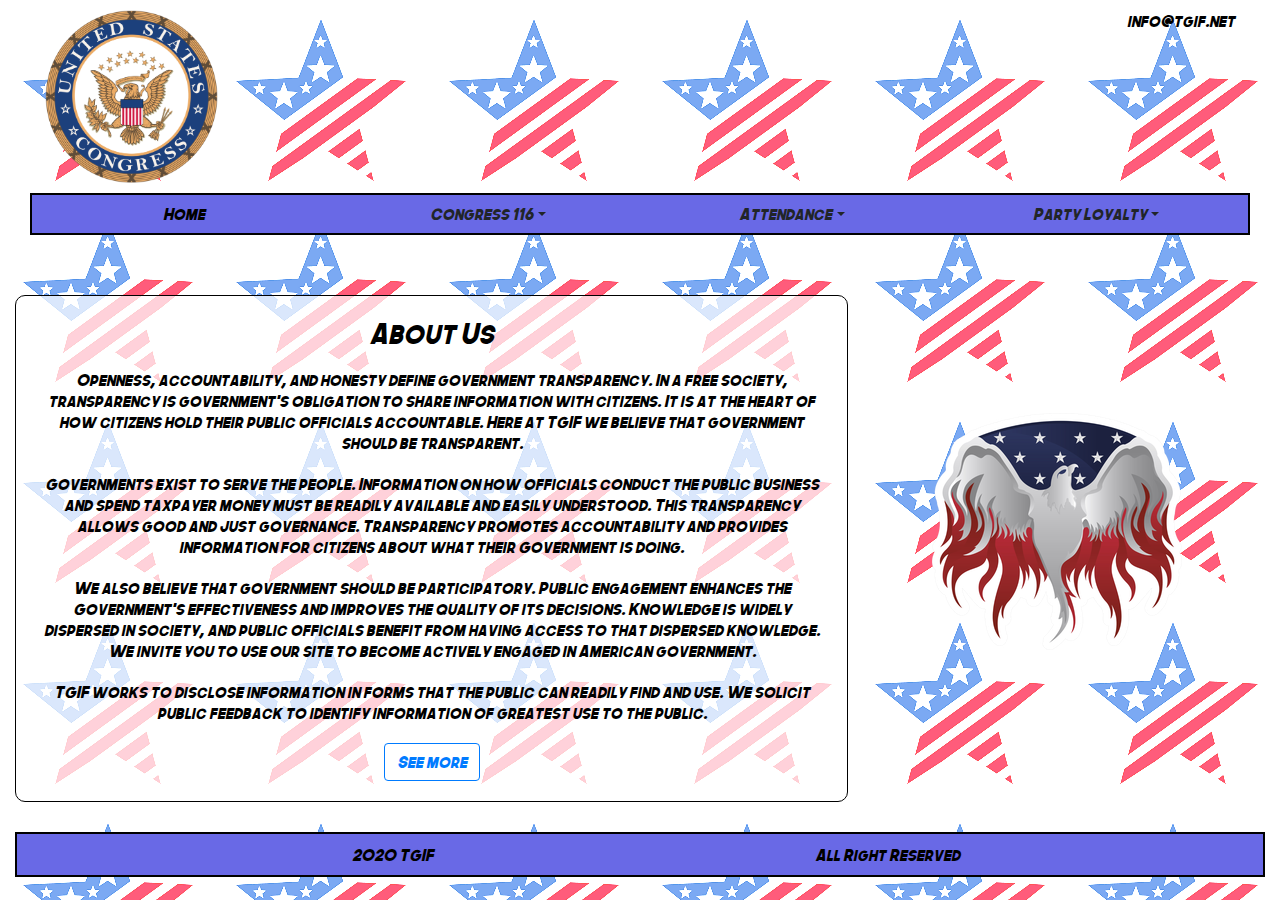
<file: index.html>
<!DOCTYPE html>
<html lang="en">

<head>

    <script src="https://code.jquery.com/jquery-3.4.1.slim.min.js"
        integrity="sha384-J6qa4849blE2+poT4WnyKhv5vZF5SrPo0iEjwBvKU7imGFAV0wwj1yYfoRSJoZ+n"
        crossorigin="anonymous"></script>
    <script src="https://cdn.jsdelivr.net/npm/popper.js@1.16.0/dist/umd/popper.min.js"
        integrity="sha384-Q6E9RHvbIyZFJoft+2mJbHaEWldlvI9IOYy5n3zV9zzTtmI3UksdQRVvoxMfooAo"
        crossorigin="anonymous"></script>
    <script src="https://stackpath.bootstrapcdn.com/bootstrap/4.4.1/js/bootstrap.min.js"
        integrity="sha384-wfSDF2E50Y2D1uUdj0O3uMBJnjuUD4Ih7YwaYd1iqfktj0Uod8GCExl3Og8ifwB6"
        crossorigin="anonymous"></script>
    <link rel="stylesheet" href="https://stackpath.bootstrapcdn.com/bootstrap/4.4.1/css/bootstrap.min.css"
        integrity="sha384-Vkoo8x4CGsO3+Hhxv8T/Q5PaXtkKtu6ug5TOeNV6gBiFeWPGFN9MuhOf23Q9Ifjh" crossorigin="anonymous">
    <meta charset="utf-8">
    <meta name="viewport" content="width=device-width, initial-scale=1, shrink-to-fit=no">
    <link rel="stylesheet" href="/Stylesheets/custom.css">
    <title>index</title>

</head>



<body class="container-fluid justify-content-center">
    <header>
        <div class="container-fluid">
            <div class="row justify-content-between align-items-start">
                <img class="col-2 logo" src="/Ressources/logo4.png" alt="Logo">
                <a class="col-3 text-right" href="mailto:info@tgif.net">info@tgif.net</a>
            </div>
            <div class="row bande align-items-center text-center ">
                <div class="col"><a href="index.html">Home</a></div>
<div class="col">
                    <button class="btn dropdown-toggle" type="button" 
                        data-toggle="dropdown" aria-haspopup="true" aria-expanded="false">Congress 116</button>
                    <div class="dropdown-menu">
                        <a class="dropdown-item" href="senate-starter-page.html">Senate</a>
                       <a class="dropdown-item" href="house-starter-page.html">House</a>
                    </div>
                </div>
                <div class="col">
                    <button class="btn dropdown-toggle" type="button" 
                        data-toggle="dropdown" aria-haspopup="true" aria-expanded="false">Attendance</button>
                    <div class="dropdown-menu">
                        <a class="dropdown-item" href="attendance-senate-page.html">Senate</a>
                        <a class="dropdown-item" href="attendance-house-page.html">House</a>
                    </div>
                </div>
                <div class="col">
                    <button class="btn dropdown-toggle" type="button" 
                        data-toggle="dropdown" aria-haspopup="true" aria-expanded="false">Party Loyalty</button>
                    <div class="dropdown-menu">
                        <a class="dropdown-item" href="loyalty-senate-page.html">Senate</a>
                        <a class="dropdown-item" href="loyalty-house-page.html">House</a>
                    </div>
                </div>

            </div>

        </div>
    </header>





    <div class="row align-items-center">
        <div class="col-8 content text-center container-fluid">
            <h2 class="container h3">About Us</h2>
            <p class="row">Openness, accountability, and honesty define government transparency. In a free society,
                transparency is government's obligation to share information with citizens. It is at the heart of how
                citizens
                hold their public officials accountable. Here at TGIF we believe that government should be transparent.
            </p>
            <p class="row">Governments exist to serve the people. Information on how officials conduct the public
                business
                and spend taxpayer money must be readily available and easily understood. This transparency allows good
                and
                just
                governance. Transparency promotes accountability and provides information for citizens about what their
                Government is doing.</p>
            <p class="row">We also believe that government should be participatory. Public engagement enhances the
                Government's effectiveness and improves the quality of its decisions. Knowledge is widely dispersed in
                society,
                and public officials benefit from having access to that dispersed knowledge. We invite you to use our
                site
                to
                become actively engaged in American government.</p>
            <p class="row">TGIF works to disclose information in forms that the public can readily find and use. We
                solicit public feedback to identify information of greatest use to the public.</p>



            <div class="collapse" id="show-more">
                <h3 class="container h3">Background History of Government Transparency</h3>

                <p class="row">In the West, the idea that government should be open to public scrutiny and susceptible
                    to
                    public opinion dates back at least to the time of the Enlightenment, when many philosophes made an
                    attack on
                    absolutist doctrine of state secrecy, a core part of their intellectual project. The passage of
                    formal
                    legislative instruments to this end can also be traced to this time with Sweden, for example, (which
                    then
                    included Finland as a Swedish-governed territory) enacting free press legislation as part of its
                    constitution
                    (Freedom of the Press Act, 1766). This approach, and that of the philosophes more broadly, is
                    strongly
                    related
                    to recent historiography on the eighteenth-century public sphere.

                    <p class="row">Influenced by Enlightenment thought, the revolutions in America (1776) and France
                        (1789),
                        freedom of the press enshrined provisions and requirements for public budgetary accounting and
                        freedom of
                        the press in constitutional articles. In the nineteenth century, attempts by Metternichean
                        statesmen
                        to row
                        back on these measures were vigorously opposed by a number of eminent liberal politicians and
                        writers,
                        Bentham, Mill and Acton prominent among the latter.</p>

                    <p class="row">Open government is widely seen to be a key hallmark of contemporary democratic
                        practice
                        and
                        is often linked to the passing of freedom of information legislation. Scandinavian countries
                        claim
                        to have
                        adopted the first freedom of information legislation, dating the origins of its modern
                        provisions to
                        the
                        eighteenth century and Finland continuing the presumption of openness after gaining independence
                        in
                        1917,
                        passing its Act on Publicity of Official Documents in 1951 (superseded by new legislation in
                        1999).
                    </p>

                    <p class="row">The United States passed its Freedom of Information Act (FOIA) in 1966, FOIAs, Access
                        to
                        Information Acts (AIAs) or equivalent laws were passed in Denmark and Norway in 1970.</p>
            </div>

            <a id="collapse" class="btn btn-outline-primary" role="button" href="#show-more" data-toggle="collapse">See
                more</a>
        </div>
        <div class="col-4 text-center"><img class="img" 
                src="/Ressources/silver-american-eagle-usa-flag-and-flames-sticker-1551465558.8653176.png"
                alt="Logo3">
        </div>

    </div>


    <footer>

        <div class="container-fluid" id="bande2">

            <div class="container-fluid col row justify-content-center">

                <p class="col-5 text-center">2020 TGIF</p>
                <p class="col-5 text-center">All Right Reserved </p>
            </div>

        </div>
    </footer>
    
    <script src="/JS/home-congress.js"></script>
</body>



</html>
</file>
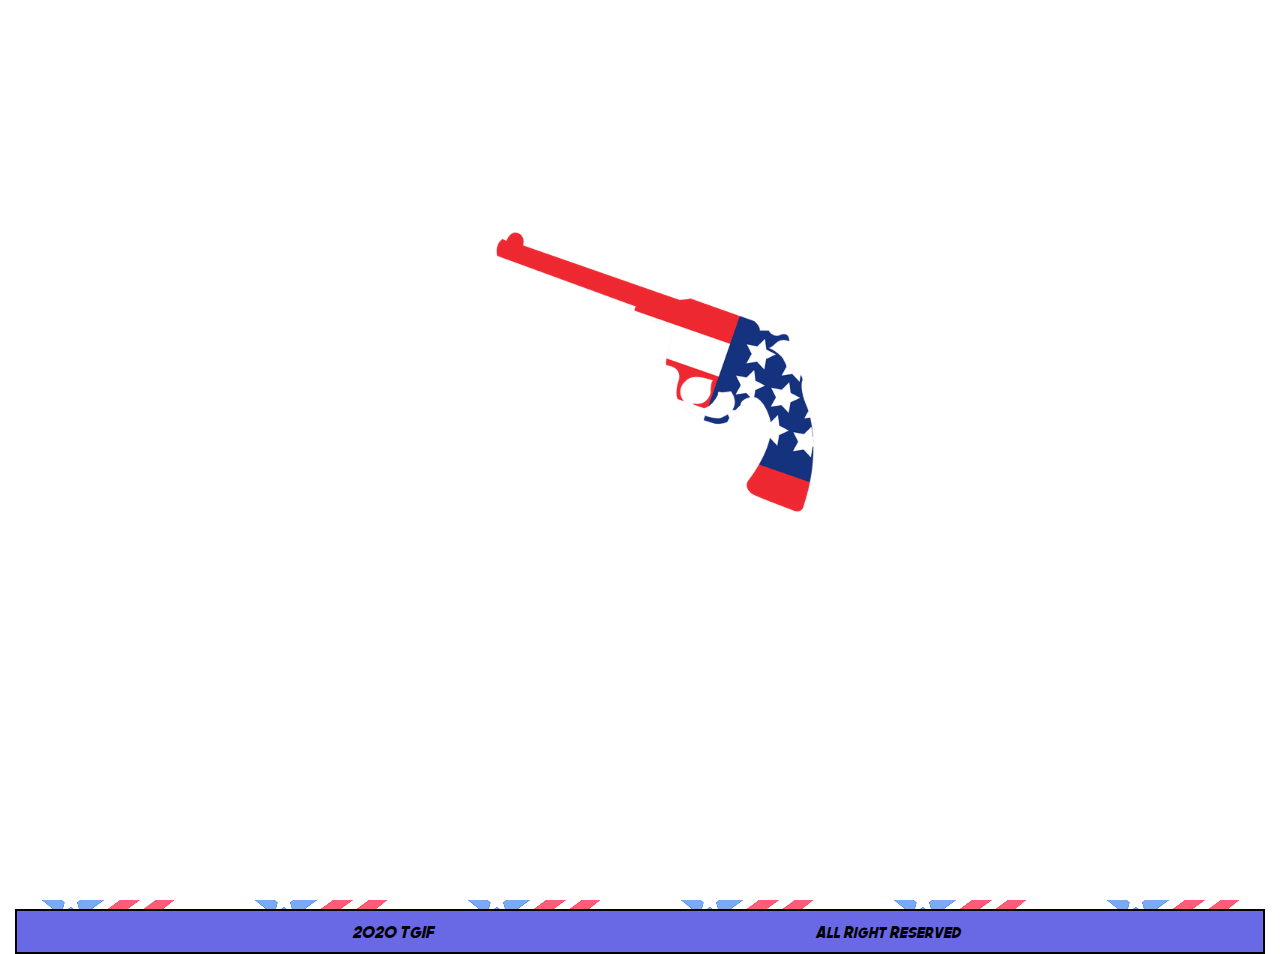
<file: attendance-house-page.html>
<!DOCTYPE html>
    <html lang="en">
    
    <head>
    
        <script src="https://code.jquery.com/jquery-3.4.1.slim.min.js"
            integrity="sha384-J6qa4849blE2+poT4WnyKhv5vZF5SrPo0iEjwBvKU7imGFAV0wwj1yYfoRSJoZ+n"
            crossorigin="anonymous"></script>
        <script src="https://cdn.jsdelivr.net/npm/popper.js@1.16.0/dist/umd/popper.min.js"
            integrity="sha384-Q6E9RHvbIyZFJoft+2mJbHaEWldlvI9IOYy5n3zV9zzTtmI3UksdQRVvoxMfooAo"
            crossorigin="anonymous"></script>
        <script src="https://stackpath.bootstrapcdn.com/bootstrap/4.4.1/js/bootstrap.min.js"
            integrity="sha384-wfSDF2E50Y2D1uUdj0O3uMBJnjuUD4Ih7YwaYd1iqfktj0Uod8GCExl3Og8ifwB6"
            crossorigin="anonymous"></script>
        <link rel="stylesheet" href="https://stackpath.bootstrapcdn.com/bootstrap/4.4.1/css/bootstrap.min.css"
            integrity="sha384-Vkoo8x4CGsO3+Hhxv8T/Q5PaXtkKtu6ug5TOeNV6gBiFeWPGFN9MuhOf23Q9Ifjh" crossorigin="anonymous">
 
        <meta charset="utf-8">
        <meta name="viewport" content="width=device-width, initial-scale=1, shrink-to-fit=no">
        <link rel="stylesheet" href="Stylesheets/custom.css">
        <title id="house">House attendance</title>
    
    </head>
    
    
   
    
    <body class="container-fluid justify-content-center">
    
        <div id="plain">  <div class="text-center" id="loader-wrapper">
            <img id="loader" src="/Ressources/Gun.png" alt="reset">
        </div>
        </div>
    
            
        <header>
            <div class="container-fluid">
                <div class="row justify-content-between align-items-start">
                    <img class="col-2 logo" src="/Ressources/logo4.png" alt="Logo">
                    <a class="col-3 text-right" href="mailto:info@tgif.net">info@tgif.net</a>
                </div>
                <div class="row bande align-items-center text-center ">
                    <div class="col"><a href="index.html">Home</a></div>
    <div class="col">
                        <button id="congressNr" class="btn dropdown-toggle" type="button" 
                            data-toggle="dropdown" aria-haspopup="true" aria-expanded="false">Congress 116</button>
                        <div class="dropdown-menu">
                            <a class="dropdown-item" href="senate-starter-page.html">Senate</a>
                           <a class="dropdown-item" href="house-starter-page.html">House</a>
                        </div>
                    </div>
                    <div class="col">
                        <button class="btn dropdown-toggle" type="button" 
                            data-toggle="dropdown" aria-haspopup="true" aria-expanded="false">Attendance</button>
                        <div class="dropdown-menu">
                            <a class="dropdown-item" href="attendance-senate-page.html">Senate</a>
                            <a class="dropdown-item" href="attendance-house-page.html">House</a>
                        </div>
                    </div>
                    <div class="col">
                        <button class="btn dropdown-toggle" type="button" 
                            data-toggle="dropdown" aria-haspopup="true" aria-expanded="false">Party Loyalty</button>
                        <div class="dropdown-menu">
                            <a class="dropdown-item" href="loyalty-senate-page.html">Senate</a>
                            <a class="dropdown-item" href="loyalty-house-page.html">House</a>
                        </div>
                    </div>
    
                </div>
    
            </div>
        </header>

   <div class="row align-items-center">
        <div class="col-6 content text-center container-fluid">
            <h2 class="container h3">Attendance</h2>
            <p class="row">The Constitution specifies that a majority of members constitutes a quorum to do business in each house. Representatives and senators rarely force the presence of a quorum by demanding quorum calls; thus, in most cases, debates continue even if a majority is not present.</p>

            <p class="row">The Senate uses roll-call votes; a clerk calls out the names of all the senators, each senator stating "aye" or "no" when his or her name is announced. The House reserves roll-call votes for the most formal matters, as a roll-call of all 435 representatives takes quite some time; normally, members vote by electronic device. In the case of a tie, the motion in question fails. In the Senate, the Vice President may (if present) cast the tiebreaking vote.</p>
    	    
         
         </div>
         <div class="col-6 text-center">
            <h2 class="container h3 content">House at a glance</h2>
            <table class="container table" id="table">
                
                    <tr>
                        <th>Party</th>
                        <th>Number of Reps</th>
                        <th>% Voted with Prty</th>
                    </tr>
              
                    <tr>
                        <td>Republican</td>
                        <td id="numRep">--</td>
                        <td id="votedRep">--</td>
                    </tr>
                    <tr>
                        <td>Democrat</td>
                        <td id="numDem">--</td>
                        <td id="votedDem">--</td>
                    </tr>
                    <tr>
                        <td>Independent</td>
                        <td id="numInd">--</td>
                        <td id="votedInd">--</td>
                    </tr>
                
            </table>
        </div>
        </div>

       
       <div class="row align-items-start">
            <div class="col-6 text-center">
        <h2 class="container h3 content">Least Engaged (Bottom 10% Attendance)</h2>
            <table class="container table table-striped" id="least">
                
                    <tr>
                        <th>Name</th>
                        <th>Number of Missed Votes</th>
                        <th>% Missed</th>
                    </tr>
            
            
            </table>

        </div >
<div class="col-6 text-center">
            <h2 class="container h3 content">Most Engaged (Top 10% Attendance)</h2>
            <table class="container table table-striped" id="most">
              
                    <tr>
                        <th>Name</th>
                        <th>Number of Missed Votes</th>
                        <th>% Missed</th>
                    </tr>
               
            </table>
        </div>
        </div>
    
        <footer>

            <div class="container-fluid" id="bande2">
    
                <div class="container-fluid col row justify-content-center">
    
                    <p class="col-5 text-center">2020 TGIF</p>
                    <p class="col-5 text-center">All Right Reserved </p>
                </div>
    
            </div>
        </footer>
        
    <script src="/JS/Attendance-Loyalty.js"></script>
</body>
</html>
</file>
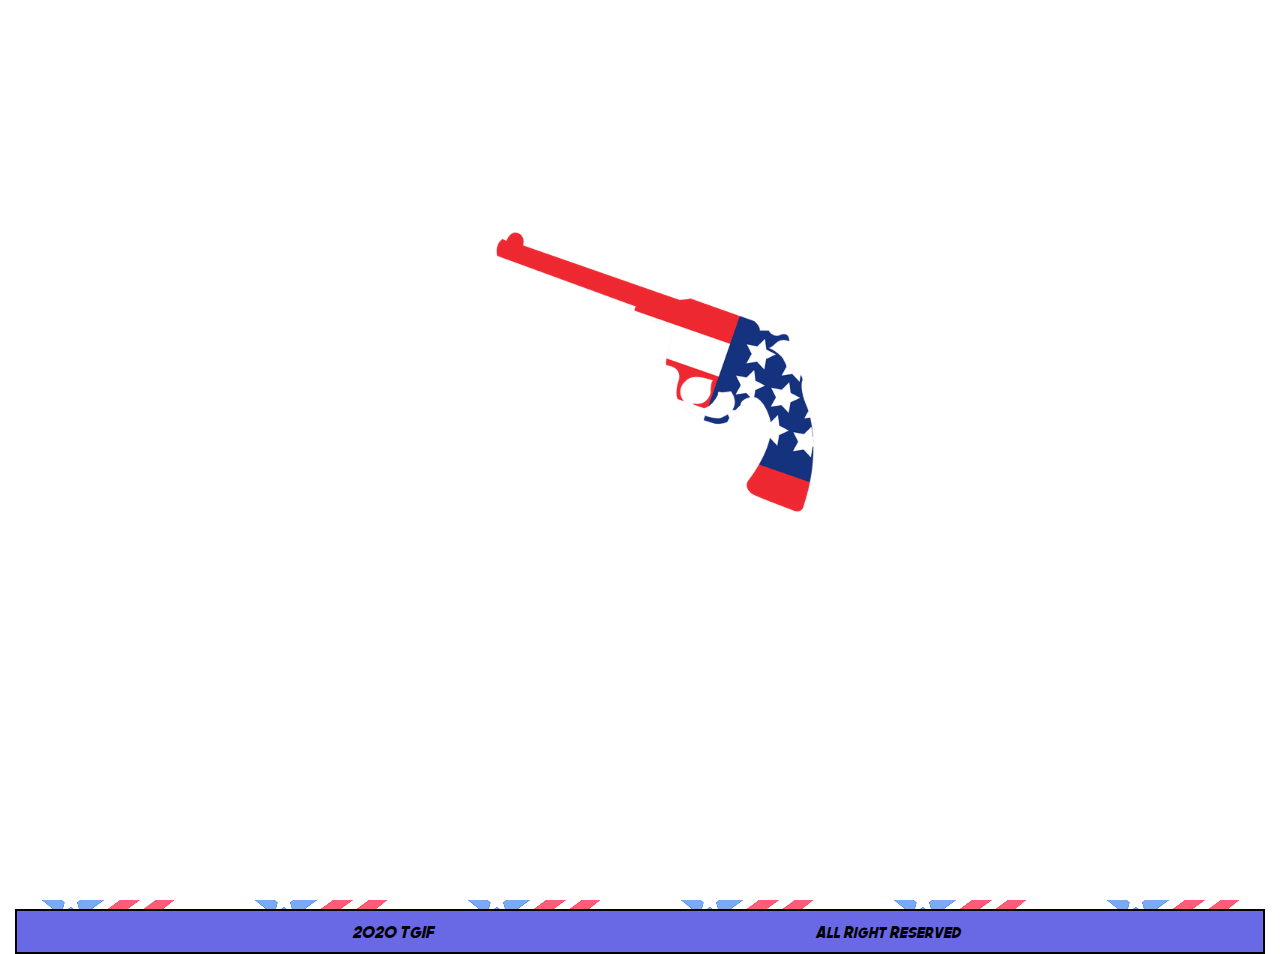
<file: attendance-senate-page.html>
<!DOCTYPE html>
    <html lang="en">
    
    <head>
    
        <script src="https://code.jquery.com/jquery-3.4.1.slim.min.js"
            integrity="sha384-J6qa4849blE2+poT4WnyKhv5vZF5SrPo0iEjwBvKU7imGFAV0wwj1yYfoRSJoZ+n"
            crossorigin="anonymous"></script>
        <script src="https://cdn.jsdelivr.net/npm/popper.js@1.16.0/dist/umd/popper.min.js"
            integrity="sha384-Q6E9RHvbIyZFJoft+2mJbHaEWldlvI9IOYy5n3zV9zzTtmI3UksdQRVvoxMfooAo"
            crossorigin="anonymous"></script>
        <script src="https://stackpath.bootstrapcdn.com/bootstrap/4.4.1/js/bootstrap.min.js"
            integrity="sha384-wfSDF2E50Y2D1uUdj0O3uMBJnjuUD4Ih7YwaYd1iqfktj0Uod8GCExl3Og8ifwB6"
            crossorigin="anonymous"></script>
        <link rel="stylesheet" href="https://stackpath.bootstrapcdn.com/bootstrap/4.4.1/css/bootstrap.min.css"
            integrity="sha384-Vkoo8x4CGsO3+Hhxv8T/Q5PaXtkKtu6ug5TOeNV6gBiFeWPGFN9MuhOf23Q9Ifjh" crossorigin="anonymous">
        <meta charset="utf8">
        <meta name="viewport" content="width=device-width, initial-scale=1, shrink-to-fit=no">
        <link rel="stylesheet" href="Stylesheets/custom.css">
        <title id="senate">Senate attendance</title>
    
    </head>
    

    
    <body class="container-fluid justify-content-center">
    
        <div id="plain">  <div class="text-center" id="loader-wrapper">
            <img id="loader" src="/Ressources/Gun.png" alt="reset">
        </div>
        </div>
             
    <header>
        <div class="container-fluid">
            <div class="row justify-content-between align-items-start">
    
                <img class="col-2" class="logo" src="/Ressources/logo4.png" alt="Logo">
                <a class="col-3 text-right" href="mailto: info@tgif.net  ">info@tgif.net</a>
            </div>
            <div class="row bande align-items-center text-center ">
                <div class="col"><a href="index.html">Home</a></div>
    
                <div class="col">
                    <button id="congressNr" button class="btn dropdown-toggle" type="button" id="dropdownMenuButton" data-toggle="dropdown" aria-haspopup="true" aria-expanded="false">Congress</button>
                    <div class="dropdown-menu"aria-labelledby="dropdownMenuButton">
                        <a class="dropdown-item" href="senate-starter-page.html">Senate</a></li>
                        <a class="dropdown-item" href="house-starter-page.html">House</a></li>
                    </div>
                </div>
                <div class="col">
                    <button button class="btn dropdown-toggle" type="button" id="dropdownMenuButton" data-toggle="dropdown" aria-haspopup="true" aria-expanded="false">Attendance</button>
                    <div class="dropdown-menu"aria-labelledby="dropdownMenuButton">
                        <a class="dropdown-item" href="attendance-senate-page.html">Senate</a></li>
                        <a class="dropdown-item" href="attendance-house-page.html">House</a></li>
                    </div>
                </div>
                <div class="col">
                    <button button class="btn dropdown-toggle" type="button" id="dropdownMenuButton" data-toggle="dropdown" aria-haspopup="true" aria-expanded="false">Party Loyalty</button>
                    <div class="dropdown-menu"aria-labelledby="dropdownMenuButton">
                        <a class="dropdown-item" href="loyalty-senate-page.html">Senate</a></li>
                        <a class="dropdown-item" href="loyalty-house-page.html">House</a></li>
                    </div>
                </div>
    
            </div>
    
        </div>
    </header>
        <div class="row align-items-center">
            <div class="col-6 content text-center container-fluid">
                <h2 class="container h3">Attendance</h2>
                <p class="row">The Constitution specifies that a majority of members constitutes a quorum to do business in each house. Representatives and senators rarely force the presence of a quorum by demanding quorum calls; thus, in most cases, debates continue even if a majority is not present.</p>
    
                <p class="row">The Senate uses roll-call votes; a clerk calls out the names of all the senators, each senator stating "aye" or "no" when his or her name is announced. The House reserves roll-call votes for the most formal matters, as a roll-call of all 435 representatives takes quite some time; normally, members vote by electronic device. In the case of a tie, the motion in question fails. In the Senate, the Vice President may (if present) cast the tiebreaking vote.</p>
                
             
             </div>
             <div class="col-6 text-center">
                <h2 class="container h3 content">Senate at a glance</h2>
                <table class="container table table-striped" id="table">
                    
                        <tr>
                            <th>Party</th>
                            <th>Number of Reps</th>
                            <th>% Voted with Prty</th>
                        </tr>
                  
                        <tr>
                            <td>Republican</td>
                            <td id="numRep">--</td>
                            <td id="votedRep">--</td>
                        </tr>
                        <tr>
                            <td>Democrat</td>
                            <td id="numDem">--</td>
                            <td id="votedDem">--</td>
                        </tr>
                        <tr>
                            <td>Independent</td>
                            <td id="numInd">--</td>
                            <td id="votedInd">--</td>
                        </tr>
                    
                </table>
            </div>
            </div>
    
           
           <div class="row align-items-start">
                <div class="col-6 text-center" class="col-6 text-center">
            <h2 class="container h3 content">Least Engaged (Bottom 10% Attendance)</h2>
                <table class="container table table-striped" id="least">
                    
                        <tr>
                            <th>Name</th>
                            <th>Number of Missed Votes</th>
                            <th>% Missed</th>
                        </tr>
                
                
                </table>
    
            </div >
    <div class="col-6 text-center">
                <h2 class="container h3 content">Most Engaged (Top 10% Attendance)</h2>
                <table class="container table table-striped" id="most">
                  
                        <tr>
                            <th>Name</th>
                            <th>Number of Missed Votes</th>
                            <th>% Missed</th>
                        </tr>
                   
                </table>
            </div>
            </div>
        
            <footer>
    
                <div class="container-fluid" id="bande2">
        
                    <div class="container-fluid col row justify-content-center">
        
                        <p class="col-5 text-center">2020 TGIF</p>
                        <p class="col-5 text-center">All Right Reserved </p>
                    </div>
        
                </div>
            </footer>   
        
    <script src="/JS/Attendance-Loyalty.js"></script>
</body>
</html>
</file>
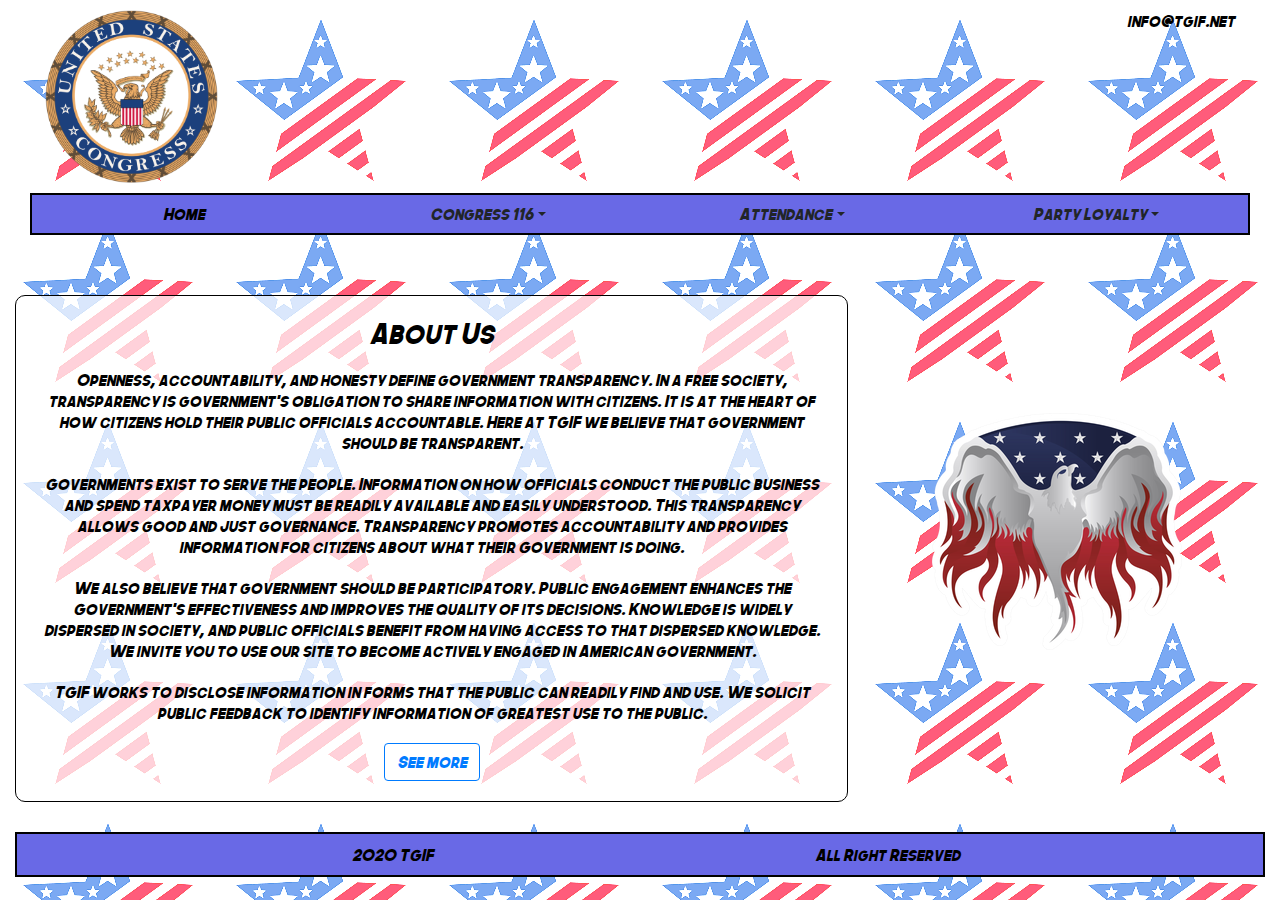
<file: home-page.html>
<!DOCTYPE html>
<html lang="en">

<head>

    <script src="https://code.jquery.com/jquery-3.4.1.slim.min.js"
        integrity="sha384-J6qa4849blE2+poT4WnyKhv5vZF5SrPo0iEjwBvKU7imGFAV0wwj1yYfoRSJoZ+n"
        crossorigin="anonymous"></script>
    <script src="https://cdn.jsdelivr.net/npm/popper.js@1.16.0/dist/umd/popper.min.js"
        integrity="sha384-Q6E9RHvbIyZFJoft+2mJbHaEWldlvI9IOYy5n3zV9zzTtmI3UksdQRVvoxMfooAo"
        crossorigin="anonymous"></script>
    <script src="https://stackpath.bootstrapcdn.com/bootstrap/4.4.1/js/bootstrap.min.js"
        integrity="sha384-wfSDF2E50Y2D1uUdj0O3uMBJnjuUD4Ih7YwaYd1iqfktj0Uod8GCExl3Og8ifwB6"
        crossorigin="anonymous"></script>
    <link rel="stylesheet" href="https://stackpath.bootstrapcdn.com/bootstrap/4.4.1/css/bootstrap.min.css"
        integrity="sha384-Vkoo8x4CGsO3+Hhxv8T/Q5PaXtkKtu6ug5TOeNV6gBiFeWPGFN9MuhOf23Q9Ifjh" crossorigin="anonymous">
    <meta charset="utf-8">
    <meta name="viewport" content="width=device-width, initial-scale=1, shrink-to-fit=no">
    <link rel="stylesheet" href="/Stylesheets/custom.css">
    <title>Start page</title>

</head>



<body class="container-fluid justify-content-center">
 


    <header>
        <div class="container-fluid">
            <div class="row justify-content-between align-items-start">
                <img class="col-2 logo" src="/Ressources/logo4.png" alt="Logo">
                <a class="col-3 text-right" href="mailto:info@tgif.net">info@tgif.net</a>
            </div>
            <div class="row bande align-items-center text-center ">
                <div class="col"><a href="home-page.html">Home</a></div>
<div class="col">
                    <button class="btn dropdown-toggle" type="button" 
                        data-toggle="dropdown" aria-haspopup="true" aria-expanded="false">Congress 116</button>
                    <div class="dropdown-menu">
                        <a class="dropdown-item" href="senate-starter-page.html">Senate</a>
                       <a class="dropdown-item" href="house-starter-page.html">House</a>
                    </div>
                </div>
                <div class="col">
                    <button class="btn dropdown-toggle" type="button" 
                        data-toggle="dropdown" aria-haspopup="true" aria-expanded="false">Attendance</button>
                    <div class="dropdown-menu">
                        <a class="dropdown-item" href="attendance-senate-page.html">Senate</a>
                        <a class="dropdown-item" href="attendance-house-page.html">House</a>
                    </div>
                </div>
                <div class="col">
                    <button class="btn dropdown-toggle" type="button" 
                        data-toggle="dropdown" aria-haspopup="true" aria-expanded="false">Party Loyalty</button>
                    <div class="dropdown-menu">
                        <a class="dropdown-item" href="loyalty-senate-page.html">Senate</a>
                        <a class="dropdown-item" href="loyalty-house-page.html">House</a>
                    </div>
                </div>

            </div>

        </div>
    </header>





    <div class="row align-items-center">
        <div class="col-8 content text-center container-fluid">
            <h2 class="container h3">About Us</h2>
            <p class="row">Openness, accountability, and honesty define government transparency. In a free society,
                transparency is government's obligation to share information with citizens. It is at the heart of how
                citizens
                hold their public officials accountable. Here at TGIF we believe that government should be transparent.
            </p>
            <p class="row">Governments exist to serve the people. Information on how officials conduct the public
                business
                and spend taxpayer money must be readily available and easily understood. This transparency allows good
                and
                just
                governance. Transparency promotes accountability and provides information for citizens about what their
                Government is doing.</p>
            <p class="row">We also believe that government should be participatory. Public engagement enhances the
                Government's effectiveness and improves the quality of its decisions. Knowledge is widely dispersed in
                society,
                and public officials benefit from having access to that dispersed knowledge. We invite you to use our
                site
                to
                become actively engaged in American government.</p>
            <p class="row">TGIF works to disclose information in forms that the public can readily find and use. We
                solicit public feedback to identify information of greatest use to the public.</p>



            <div class="collapse" id="show-more">
                <h3 class="container h3">Background History of Government Transparency</h3>

                <p class="row">In the West, the idea that government should be open to public scrutiny and susceptible
                    to
                    public opinion dates back at least to the time of the Enlightenment, when many philosophes made an
                    attack on
                    absolutist doctrine of state secrecy, a core part of their intellectual project. The passage of
                    formal
                    legislative instruments to this end can also be traced to this time with Sweden, for example, (which
                    then
                    included Finland as a Swedish-governed territory) enacting free press legislation as part of its
                    constitution
                    (Freedom of the Press Act, 1766). This approach, and that of the philosophes more broadly, is
                    strongly
                    related
                    to recent historiography on the eighteenth-century public sphere.

                    <p class="row">Influenced by Enlightenment thought, the revolutions in America (1776) and France
                        (1789),
                        freedom of the press enshrined provisions and requirements for public budgetary accounting and
                        freedom of
                        the press in constitutional articles. In the nineteenth century, attempts by Metternichean
                        statesmen
                        to row
                        back on these measures were vigorously opposed by a number of eminent liberal politicians and
                        writers,
                        Bentham, Mill and Acton prominent among the latter.</p>

                    <p class="row">Open government is widely seen to be a key hallmark of contemporary democratic
                        practice
                        and
                        is often linked to the passing of freedom of information legislation. Scandinavian countries
                        claim
                        to have
                        adopted the first freedom of information legislation, dating the origins of its modern
                        provisions to
                        the
                        eighteenth century and Finland continuing the presumption of openness after gaining independence
                        in
                        1917,
                        passing its Act on Publicity of Official Documents in 1951 (superseded by new legislation in
                        1999).
                    </p>

                    <p class="row">The United States passed its Freedom of Information Act (FOIA) in 1966, FOIAs, Access
                        to
                        Information Acts (AIAs) or equivalent laws were passed in Denmark and Norway in 1970.</p>
            </div>

            <a id="collapse" class="btn btn-outline-primary" role="button" href="#show-more" data-toggle="collapse">See
                more</a>
        </div>
        <div class="col-4 text-center"><img class="img" 
                src="/Ressources/silver-american-eagle-usa-flag-and-flames-sticker-1551465558.8653176.png"
                alt="Logo3">
        </div>

    </div>


    <footer>

        <div class="container-fluid" id="bande2">

            <div class="container-fluid col row justify-content-center">

                <p class="col-5 text-center">2020 TGIF</p>
                <p class="col-5 text-center">All Right Reserved </p>
            </div>

        </div>
    </footer>
    
    <script src="/JS/home-congress.js"></script>
</body>



</html>
</file>
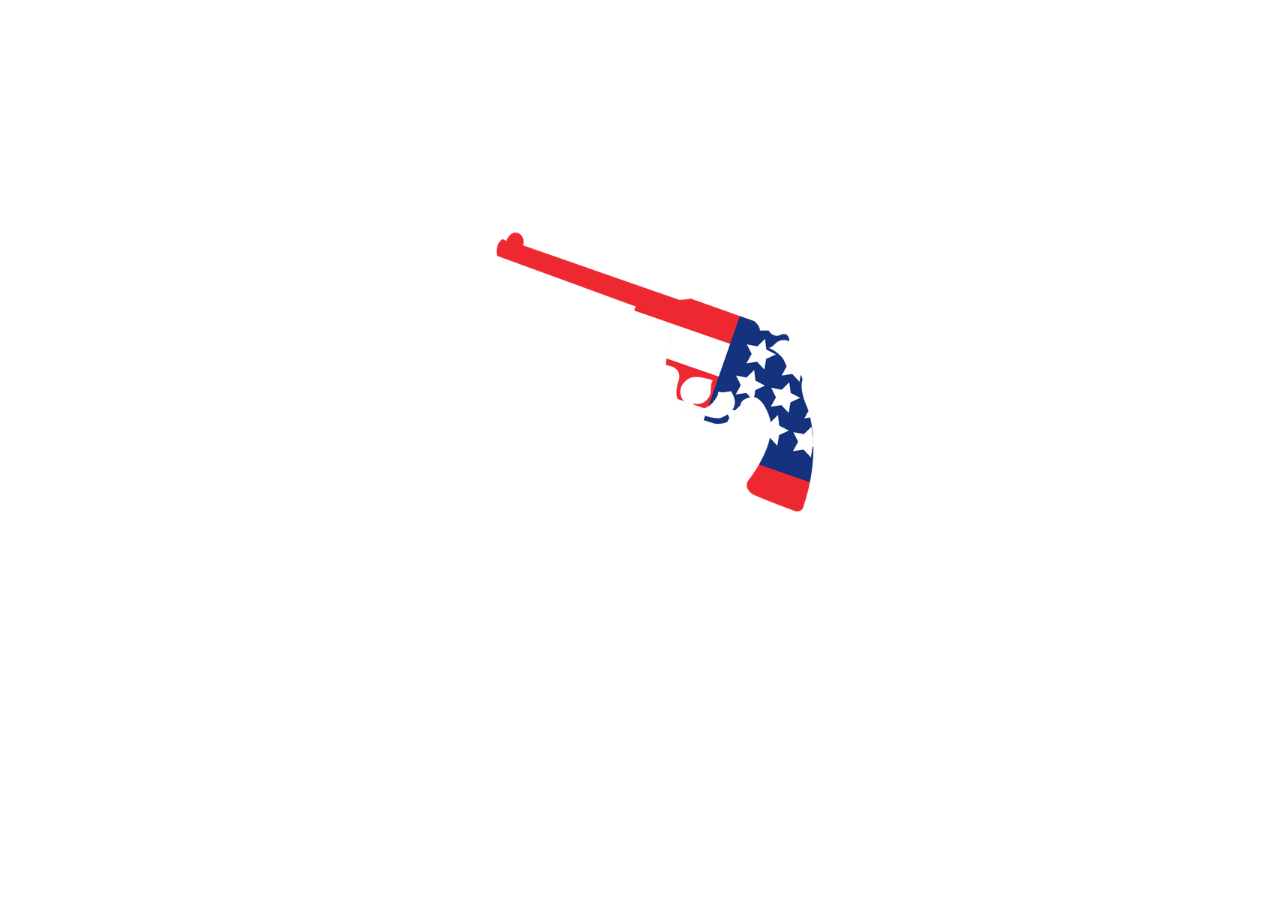
<file: house-starter-page.html>
<!DOCTYPE html>
<html lang="en">

<head>

    <script src="https://code.jquery.com/jquery-3.4.1.slim.min.js"
        integrity="sha384-J6qa4849blE2+poT4WnyKhv5vZF5SrPo0iEjwBvKU7imGFAV0wwj1yYfoRSJoZ+n"
        crossorigin="anonymous"></script>
    <script src="https://cdn.jsdelivr.net/npm/popper.js@1.16.0/dist/umd/popper.min.js"
        integrity="sha384-Q6E9RHvbIyZFJoft+2mJbHaEWldlvI9IOYy5n3zV9zzTtmI3UksdQRVvoxMfooAo"
        crossorigin="anonymous"></script>
    <script src="https://stackpath.bootstrapcdn.com/bootstrap/4.4.1/js/bootstrap.min.js"
        integrity="sha384-wfSDF2E50Y2D1uUdj0O3uMBJnjuUD4Ih7YwaYd1iqfktj0Uod8GCExl3Og8ifwB6"
        crossorigin="anonymous"></script>
    <link rel="stylesheet" href="https://stackpath.bootstrapcdn.com/bootstrap/4.4.1/css/bootstrap.min.css"
        integrity="sha384-Vkoo8x4CGsO3+Hhxv8T/Q5PaXtkKtu6ug5TOeNV6gBiFeWPGFN9MuhOf23Q9Ifjh" crossorigin="anonymous">

    <meta charset="utf-8">
    <meta name="viewport" content="width=device-width, initial-scale=1, shrink-to-fit=no">
    <link rel="stylesheet" href="/Stylesheets/custom.css">
    <title id="house">House starting page</title>

</head>



<body class="container-fluid justify-content-center">

  <div id="plain">  <div class="text-center" id="loader-wrapper">
    <img id="loader" src="/Ressources/Gun.png" alt="reset">
</div>
</div>


    <header>
        <div class="container-fluid">
            <div class="row justify-content-between align-items-start">
                <img class="col-2 logo" src="/Ressources/logo4.png" alt="Logo">
                <a class="col-3 text-right" href="mailto:info@tgif.net">info@tgif.net</a>
            </div>
            <div class="row bande align-items-center text-center ">
                <div class="col"><a href="index.html">Home</a></div>
<div class="col">
                    <button class="btn dropdown-toggle" type="button" 
                        data-toggle="dropdown" aria-haspopup="true" aria-expanded="false">Congress 116</button>
                    <div class="dropdown-menu">
                        <a class="dropdown-item" href="senate-starter-page.html">Senate</a>
                       <a class="dropdown-item" href="house-starter-page.html">House</a>
                    </div>
                </div>
                <div class="col">
                    <button class="btn dropdown-toggle" type="button" 
                        data-toggle="dropdown" aria-haspopup="true" aria-expanded="false">Attendance</button>
                    <div class="dropdown-menu">
                        <a class="dropdown-item" href="attendance-senate-page.html">Senate</a>
                        <a class="dropdown-item" href="attendance-house-page.html">House</a>
                    </div>
                </div>
                <div class="col">
                    <button class="btn dropdown-toggle" type="button" 
                        data-toggle="dropdown" aria-haspopup="true" aria-expanded="false">Party Loyalty</button>
                    <div class="dropdown-menu">
                        <a class="dropdown-item" href="loyalty-senate-page.html">Senate</a>
                        <a class="dropdown-item" href="loyalty-house-page.html">House</a>
                    </div>
                </div>

            </div>

        </div>
    </header>


    <div class="content text-center container-fluid">
        <h2 class="container h3">Congressmen</h2>
        <p class="row">The major power of the House is to pass federal legislation that affects the entire country,
            although its
            bills must also be passed by the Senate and further agreed to by the U.S. President before becoming law
            (unless both the House and Senate re-pass the legislation with a two-thirds majority in each chamber). The
            House has some exclusive powers: the power to initiate revenue bills, to impeach officials (impeached
            officials are subsequently tried in the Senate), and to elect the U.S. President in case there is no
            majority in the Electoral College.</p>
        <p class="row">Each U.S. state is represented in the House in proportion to its population as measured in the
            census, but
            every state is entitled to at least one representative. </p>
    </div>
    <div class="row">
        <div id="filter" class="col-8 container-fluid row align-items-center justify-content-between content">
            <div class="col-3">
                <p>Filter by party :</p>
            </div>
            <div class="col-3"><input id="checkRep" type="checkbox" name="Rep" value="Rep"> Republican</div>
            <div class="col-3"><input id="checkDem" type="checkbox" name="Dem" value="Dem"> Democrat</div>
            <div class="col-3"><input id="checkInd" type="checkbox" name="Ind" value="Ind"> Independent</div>
        </div>

        <div class="col-1"></div>
        <div class="col-3 row align-items-center justify-content-between content">
            <p class="col-4">Filter by states :</p>
            <div class="col-8 row align-items-center">
                 <select id="dropDown" class="col-6"></select>
                <img id="reset" class="col-6" src="/Ressources/Reset.png" alt="reset">
            </div>

            
        </div>
    </div>
    <table class="container table table-striped" id="table">

    </table>

    <div id="bande2" class="container-fluid col row justify-content-center order-last">

        <p class="col-5 text-center">2020 TGIF</p>
        <p class="col-5 text-center">All Right Reserved </p>
    </div>


    <script src="/JS/home-congress.js"></script>
</body>

</html>
</file>
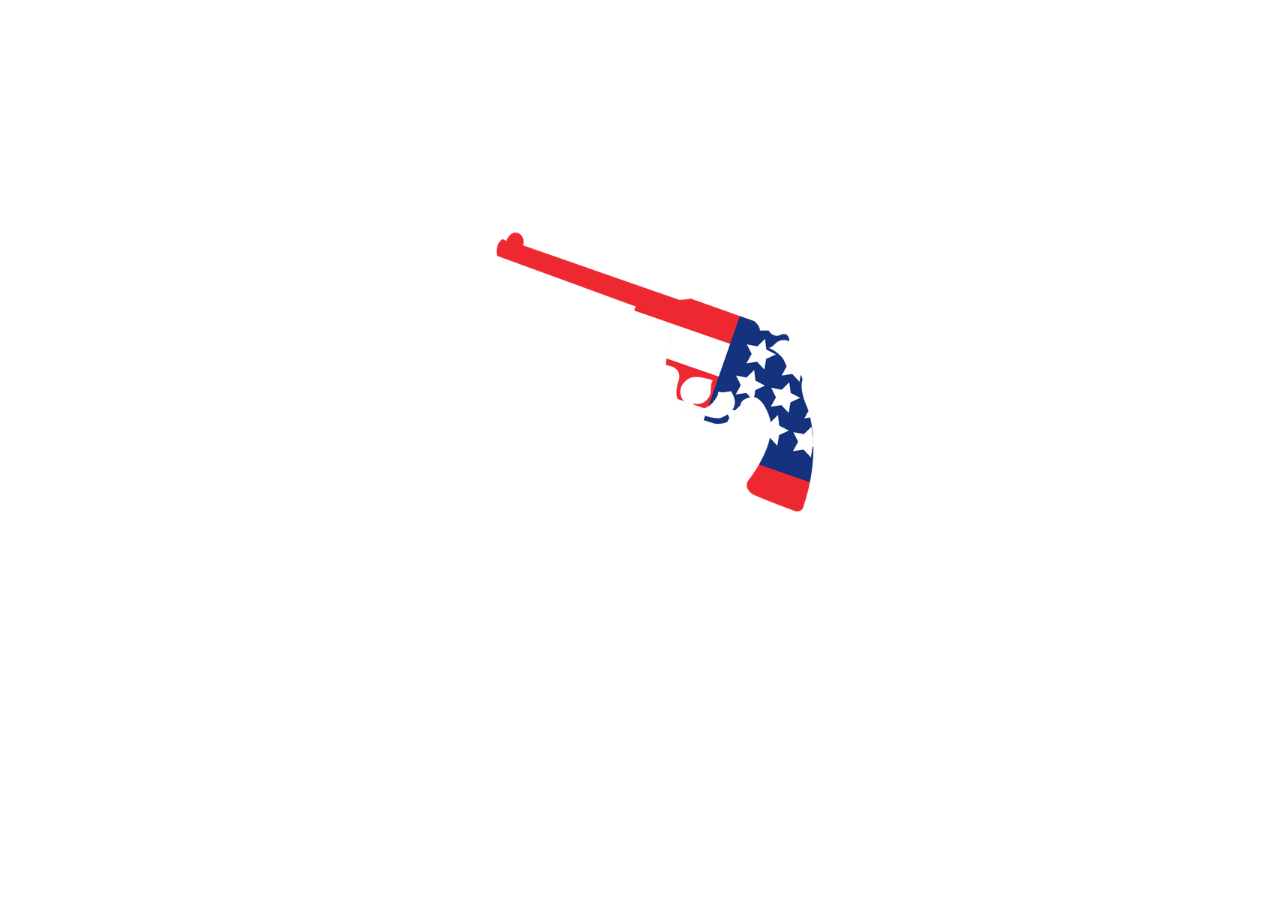
<file: loyalty-house-page.html>
<!DOCTYPE html>
<html lang="en">

<head>

    <script src="https://code.jquery.com/jquery-3.4.1.slim.min.js"
        integrity="sha384-J6qa4849blE2+poT4WnyKhv5vZF5SrPo0iEjwBvKU7imGFAV0wwj1yYfoRSJoZ+n"
        crossorigin="anonymous"></script>
    <script src="https://cdn.jsdelivr.net/npm/popper.js@1.16.0/dist/umd/popper.min.js"
        integrity="sha384-Q6E9RHvbIyZFJoft+2mJbHaEWldlvI9IOYy5n3zV9zzTtmI3UksdQRVvoxMfooAo"
        crossorigin="anonymous"></script>
    <script src="https://stackpath.bootstrapcdn.com/bootstrap/4.4.1/js/bootstrap.min.js"
        integrity="sha384-wfSDF2E50Y2D1uUdj0O3uMBJnjuUD4Ih7YwaYd1iqfktj0Uod8GCExl3Og8ifwB6"
        crossorigin="anonymous"></script>
    <link rel="stylesheet" href="https://stackpath.bootstrapcdn.com/bootstrap/4.4.1/css/bootstrap.min.css"
        integrity="sha384-Vkoo8x4CGsO3+Hhxv8T/Q5PaXtkKtu6ug5TOeNV6gBiFeWPGFN9MuhOf23Q9Ifjh" crossorigin="anonymous">

    <meta charset="utf-8">
    <meta name="viewport" content="width=device-width, initial-scale=1, shrink-to-fit=no">
    <link rel="stylesheet" href="Stylesheets/custom.css">
    <title id="house">House loyalty</title>

</head>



<body class="container-fluid justify-content-center">

    <div id="plain">  <div class="text-center" id="loader-wrapper">
        <img id="loader" src="/Ressources/Gun.png" alt="reset">
    </div>
    </div>

    <header>
        <div class="container-fluid">
            <div class="row justify-content-between align-items-start">
                <img class="col-2 logo" src="/Ressources/logo4.png" alt="Logo">
                <a class="col-3 text-right" href="mailto:info@tgif.net">info@tgif.net</a>
            </div>
            <div class="row bande align-items-center text-center ">
                <div class="col"><a href="index.html">Home</a></div>
<div class="col">
                    <button id="congressNr" class="btn dropdown-toggle" type="button" 
                        data-toggle="dropdown" aria-haspopup="true" aria-expanded="false">Congress 116</button>
                    <div class="dropdown-menu">
                        <a class="dropdown-item" href="senate-starter-page.html">Senate</a>
                       <a class="dropdown-item" href="house-starter-page.html">House</a>
                    </div>
                </div>
                <div class="col">
                    <button class="btn dropdown-toggle" type="button" 
                        data-toggle="dropdown" aria-haspopup="true" aria-expanded="false">Attendance</button>
                    <div class="dropdown-menu">
                        <a class="dropdown-item" href="attendance-senate-page.html">Senate</a>
                        <a class="dropdown-item" href="attendance-house-page.html">House</a>
                    </div>
                </div>
                <div class="col">
                    <button class="btn dropdown-toggle" type="button" 
                        data-toggle="dropdown" aria-haspopup="true" aria-expanded="false">Party Loyalty</button>
                    <div class="dropdown-menu">
                        <a class="dropdown-item" href="loyalty-senate-page.html">Senate</a>
                        <a class="dropdown-item" href="loyalty-house-page.html">House</a>
                    </div>
                </div>

            </div>

        </div>
    </header>

<div>
    <div class="row align-items-center">

        <div class="col-6 content text-center container-fluid">

            <h2 class="container h3">Party Loyalty</h2>
            <p class="row">Those who consider themselves to be strong partisans, strong Democrats and strong Republicans
                respectively, tend to be the most faithful in voting for their party's nominee for office and
                legislation that backs their party's agenda. </p>

        </div>
        <div class="col-6 text-center">
            <h2 class="container h3 content">House at a glance</h2>
            <table class="container table table-striped" id="table">
                
                    <tr>
                        <th>Party</th>
                        <th>Number of Reps</th>
                        <th>% Voted with Prty</th>
                    </tr>
                
                    <tr>
                        <td>Republican</td>
                        <td id="numRep">--</td>
                        <td id="votedRep">--</td>
                    </tr>
                    <tr>
                        <td>Democrat</td>
                        <td id="numDem">--</td>
                        <td id="votedDem">--</td>
                    </tr>
                    <tr>
                        <td>Independent</td>
                        <td id="numInd">--</td>
                        <td id="votedInd">--</td>
                    </tr>
                
            </table>
        </div>
        </div>

        <div class="row align-items-start">
            <div class="col-6 text-center">
                <h2 class="container h3 content">Least Loyal (Bottom 10% of Party)</h2>
                <table class="container table table-striped" id="least">
                    <tr>
                        <th>Name</th>
                        <th>Number Party Votes</th>
                        <th>% Party Votes</th>
                    </tr>
                </table>

            </div>
            <div class="col-6 text-center">
                <h2 class="container h3 content">Most Loyal (Top 10% of Party)</h2>
                <table class="container table table-striped" id="most">

                    <tr>
                        <th>Name</th>
                        <th>Number Party Votes</th>
                        <th>% Party Votes</th>
                    </tr>


                </table>

            </div>
        </div>
    </div>
        <footer>

            <div class="container-fluid" id="bande2">

                <div class="container-fluid col row justify-content-center">

                    <p class="col-5 text-center">2020 TGIF</p>
                    <p class="col-5 text-center">All Right Reserved </p>
                </div>

            </div>
        </footer>
        <script src="/JS/Attendance-Loyalty.js"></script>
</body>

</html>
</file>
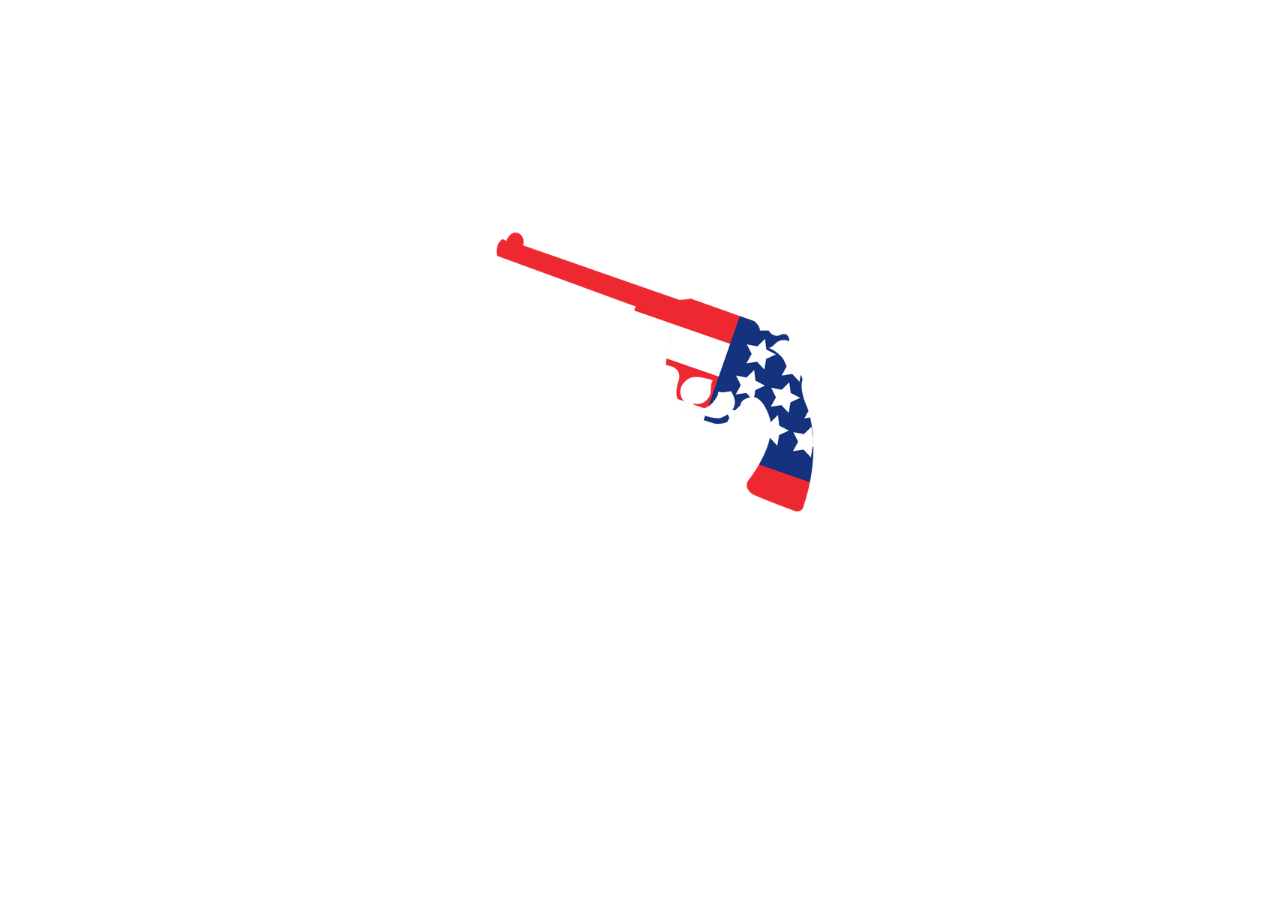
<file: loyalty-senate-page.html>
<!DOCTYPE html>
<html lang="en">

<head>

    <script src="https://code.jquery.com/jquery-3.4.1.slim.min.js"
        integrity="sha384-J6qa4849blE2+poT4WnyKhv5vZF5SrPo0iEjwBvKU7imGFAV0wwj1yYfoRSJoZ+n"
        crossorigin="anonymous"></script>
    <script src="https://cdn.jsdelivr.net/npm/popper.js@1.16.0/dist/umd/popper.min.js"
        integrity="sha384-Q6E9RHvbIyZFJoft+2mJbHaEWldlvI9IOYy5n3zV9zzTtmI3UksdQRVvoxMfooAo"
        crossorigin="anonymous"></script>
    <script src="https://stackpath.bootstrapcdn.com/bootstrap/4.4.1/js/bootstrap.min.js"
        integrity="sha384-wfSDF2E50Y2D1uUdj0O3uMBJnjuUD4Ih7YwaYd1iqfktj0Uod8GCExl3Og8ifwB6"
        crossorigin="anonymous"></script>
    <link rel="stylesheet" href="https://stackpath.bootstrapcdn.com/bootstrap/4.4.1/css/bootstrap.min.css"
        integrity="sha384-Vkoo8x4CGsO3+Hhxv8T/Q5PaXtkKtu6ug5TOeNV6gBiFeWPGFN9MuhOf23Q9Ifjh" crossorigin="anonymous">
    <meta charset="utf-8">
    <meta name="viewport" content="width=device-width, initial-scale=1, shrink-to-fit=no">
    <link rel="stylesheet" href="Stylesheets/custom.css">
    <title id="senate">Senate loyalty</title>

</head>


<body class="container-fluid justify-content-center">

    <div id="plain">  <div class="text-center" id="loader-wrapper">
        <img id="loader" src="/Ressources/Gun.png" alt="reset">
    </div>
    </div>

    <header>
        <div class="container-fluid">
            <div class="row justify-content-between align-items-start">
                <img class="col-2 logo" src="/Ressources/logo4.png" alt="Logo">
                <a class="col-3 text-right" href="mailto:info@tgif.net">info@tgif.net</a>
            </div>
            <div class="row bande align-items-center text-center ">
                <div class="col"><a href="index.html">Home</a></div>
                <div class="col">
                    <button id="congressNr" class="btn dropdown-toggle" type="button" data-toggle="dropdown" aria-haspopup="true"
                        aria-expanded="false">Congress 116</button>
                    <div class="dropdown-menu">
                        <a class="dropdown-item" href="senate-starter-page.html">Senate</a>
                        <a class="dropdown-item" href="house-starter-page.html">House</a>
                    </div>
                </div>
                <div class="col">
                    <button class="btn dropdown-toggle" type="button" data-toggle="dropdown" aria-haspopup="true"
                        aria-expanded="false">Attendance</button>
                    <div class="dropdown-menu">
                        <a class="dropdown-item" href="attendance-senate-page.html">Senate</a>
                        <a class="dropdown-item" href="attendance-house-page.html">House</a>
                    </div>
                </div>
                <div class="col">
                    <button class="btn dropdown-toggle" type="button" data-toggle="dropdown" aria-haspopup="true"
                        aria-expanded="false">Party Loyalty</button>
                    <div class="dropdown-menu">
                        <a class="dropdown-item" href="loyalty-senate-page.html">Senate</a>
                        <a class="dropdown-item" href="loyalty-house-page.html">House</a>
                    </div>
                </div>

            </div>

        </div>
    </header>

    <div>
        <div class="row align-items-center">

            <div class="col-6 content text-center container-fluid">

                <h2 class="container h3">Party Loyalty</h2>
                <p class="row">Those who consider themselves to be strong partisans, strong Democrats and strong
                    Republicans
                    respectively, tend to be the most faithful in voting for their party's nominee for office and
                    legislation that backs their party's agenda. </p>

            </div>
            <div class="col-6 text-center">
                <h2 class="container h3 content">Senate at a glance</h2>
                <table class="container table table-striped" id="table">

                    <tr>
                        <th>Party</th>
                        <th>Number of Reps</th>
                        <th>% Voted with Prty</th>
                    </tr>


                    <tr>
                        <td>Republican</td>
                        <td id="numRep">--</td>
                        <td id="votedRep">--</td>
                    </tr>
                    <tr>
                        <td>Democrat</td>
                        <td id="numDem">--</td>
                        <td id="votedDem">--</td>
                    </tr>
                    <tr>
                        <td>Independent</td>
                        <td id="numInd">--</td>
                        <td id="votedInd">--</td>
                    </tr>

                </table>
            </div>
        </div>

        <div class="row align-items-start">
            <div class="col-6 text-center">
                <h2 class="container h3 content">Least Loyal (Bottom 10% of Party)</h2>
                <table class="container table table-striped" id="least">
                    <tr>
                        <th>Name</th>
                        <th>Number Party Votes</th>
                        <th>% Party Votes</th>
                    </tr>
                </table>

            </div>
            <div class="col-6 text-center">
                <h2 class="container h3 content">Most Loyal (Top 10% of Party)</h2>
                <table class="container table table-striped" id="most">

                    <tr>
                        <th>Name</th>
                        <th>Number Party Votes</th>
                        <th>% Party Votes</th>
                    </tr>


                </table>

            </div>
        </div>
    </div>

    <footer>

        <div class="container-fluid" id="bande2">

            <div class="container-fluid col row justify-content-center">

                <p class="col-5 text-center">2020 TGIF</p>
                <p class="col-5 text-center">All Right Reserved </p>
            </div>

        </div>
    </footer>
    <script src="/JS/Attendance-Loyalty.js"></script>
</body>

</html>
</file>
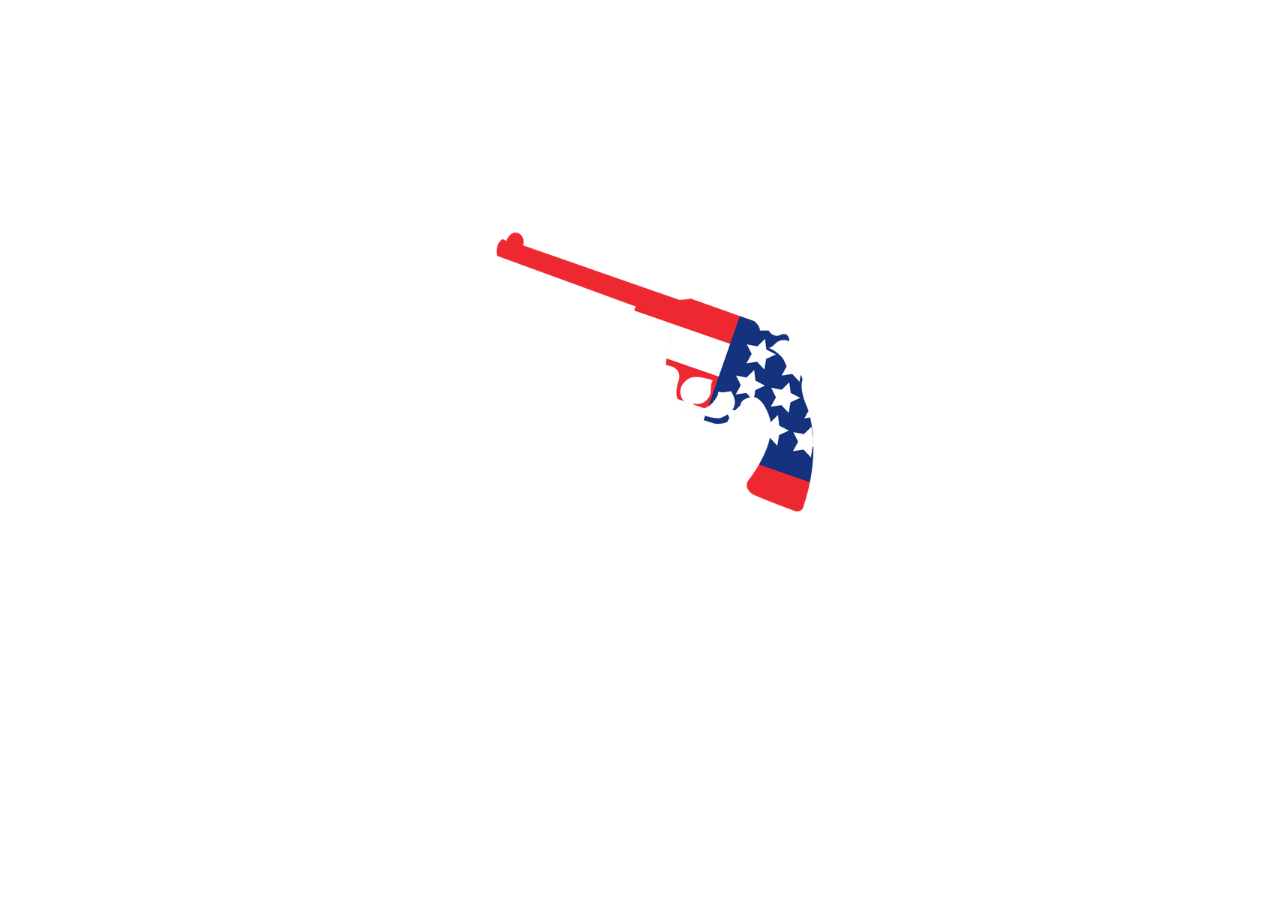
<file: senate-starter-page.html>
<!DOCTYPE html>
<html lang="en">

<head>

    <script src="https://code.jquery.com/jquery-3.4.1.slim.min.js"
        integrity="sha384-J6qa4849blE2+poT4WnyKhv5vZF5SrPo0iEjwBvKU7imGFAV0wwj1yYfoRSJoZ+n"
        crossorigin="anonymous"></script>
    <script src="https://cdn.jsdelivr.net/npm/popper.js@1.16.0/dist/umd/popper.min.js"
        integrity="sha384-Q6E9RHvbIyZFJoft+2mJbHaEWldlvI9IOYy5n3zV9zzTtmI3UksdQRVvoxMfooAo"
        crossorigin="anonymous"></script>
    <script src="https://stackpath.bootstrapcdn.com/bootstrap/4.4.1/js/bootstrap.min.js"
        integrity="sha384-wfSDF2E50Y2D1uUdj0O3uMBJnjuUD4Ih7YwaYd1iqfktj0Uod8GCExl3Og8ifwB6"
        crossorigin="anonymous"></script>
    <link rel="stylesheet" href="https://stackpath.bootstrapcdn.com/bootstrap/4.4.1/css/bootstrap.min.css"
        integrity="sha384-Vkoo8x4CGsO3+Hhxv8T/Q5PaXtkKtu6ug5TOeNV6gBiFeWPGFN9MuhOf23Q9Ifjh" crossorigin="anonymous">

    <meta charset="utf-8">
    <meta name="viewport" content="width=device-width, initial-scale=1, shrink-to-fit=no">
    <link rel="stylesheet" href="Stylesheets/custom.css">
    <title id="senate" >Senate starting page</title>

</head>

<body class="container-fluid justify-content-center">
    <div id="plain">
        <div class="text-center" id="loader-wrapper">
            <img id="loader" src="/Ressources/Gun.png" alt="reset">
        </div>
    </div>


    <header>
        <div class="container-fluid">
            <div class="row justify-content-between align-items-start">
                <img class="col-2 logo" src="/Ressources/logo4.png" alt="Logo">
                <a class="col-3 text-right" href="mailto:info@tgif.net">info@tgif.net</a>
            </div>
            <div class="row bande align-items-center text-center ">
                <div class="col"><a href="index.html">Home</a></div>
                <div class="col">
                    <button class="btn dropdown-toggle" type="button" data-toggle="dropdown" aria-haspopup="true"
                        aria-expanded="false">Congress 116</button>
                    <div class="dropdown-menu">
                        <a class="dropdown-item" href="senate-starter-page.html">Senate</a>
                        <a class="dropdown-item" href="house-starter-page.html">House</a>
                    </div>
                </div>
                <div class="col">
                    <button class="btn dropdown-toggle" type="button" data-toggle="dropdown" aria-haspopup="true"
                        aria-expanded="false">Attendance</button>
                    <div class="dropdown-menu">
                        <a class="dropdown-item" href="attendance-senate-page.html">Senate</a>
                        <a class="dropdown-item" href="attendance-house-page.html">House</a>
                    </div>
                </div>
                <div class="col">
                    <button class="btn dropdown-toggle" type="button" data-toggle="dropdown" aria-haspopup="true"
                        aria-expanded="false">Party Loyalty</button>
                    <div class="dropdown-menu">
                        <a class="dropdown-item" href="loyalty-senate-page.html">Senate</a>
                        <a class="dropdown-item" href="loyalty-house-page.html">House</a>
                    </div>
                </div>

            </div>

        </div>
    </header>


    <div class="content text-center container-fluid">
        <h2 class="container h3">Senators</h2>
        <p class="row">First convened in 1789, the composition and powers of the Senate are established in Article One
            of the U.S.
            Constitution. Each state is represented by two senators, regardless of population, who serve staggered
            six-year terms. The Senate has several exclusive powers not granted to the House, including consenting to
            treaties as a precondition to their ratification and consenting to or confirming appointments of Cabinet
            secretaries, federal judges, other federal executive officials, military officers, regulatory officials,
            ambassadors, and other federal uniformed officers, as well as trial of federal officials impeached by the
            House.</p>
    </div>
    <div class="row align-items-center">


        <div id="filter" class="col-8 container-fluid row align-items-center justify-content-between content">
            <div class="col-3">
                <p>Filter by party :</p>
            </div>
            <div class="col-3"><input id="checkRep" type="checkbox" name="Rep" value="Rep"> Republican</div>
            <div class="col-3"><input id="checkDem" type="checkbox" name="Dem" value="Dem"> Democrat</div>
            <div class="col-3"><input id="checkInd" type="checkbox" name="Ind" value="Ind"> Independent</div>
        </div>

        <div class="col-1"></div>
        <div class="col-3 row align-items-center justify-content-between content">
            <p class="col-4">Filter by states :</p>
            <div class="col-8 row align-items-center">
                <select id="dropDown" class="col-6"></select>
                <img id="reset" class="col-6" src="/Ressources/Reset.png" alt="reset">
            </div>


        </div>

    </div>
    <table class="container table table-striped" id="table">

    </table>

    <div id="bande2" class="container-fluid col row justify-content-center order-last">

        <p class="col-5 text-center">2020 TGIF</p>
        <p class="col-5 text-center">All Right Reserved </p>
    </div>

    <script src="/JS/home-congress.js"></script>
</body>

</html>
</file>
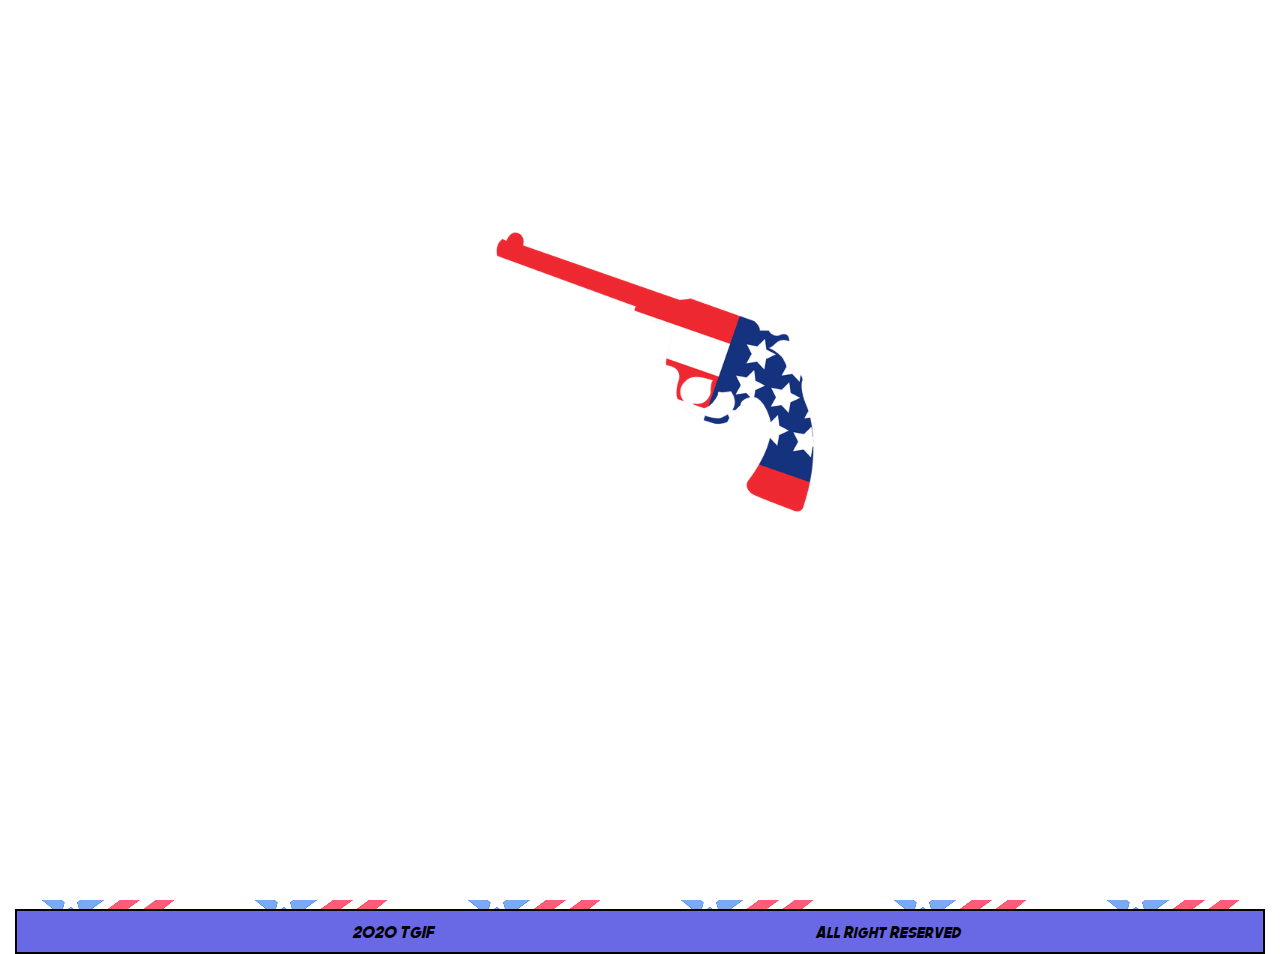
<file: Website/attendance-house-page.html>
<!DOCTYPE html>
    <html lang="en">
    
    <head>
    
        <script src="https://code.jquery.com/jquery-3.4.1.slim.min.js"
            integrity="sha384-J6qa4849blE2+poT4WnyKhv5vZF5SrPo0iEjwBvKU7imGFAV0wwj1yYfoRSJoZ+n"
            crossorigin="anonymous"></script>
        <script src="https://cdn.jsdelivr.net/npm/popper.js@1.16.0/dist/umd/popper.min.js"
            integrity="sha384-Q6E9RHvbIyZFJoft+2mJbHaEWldlvI9IOYy5n3zV9zzTtmI3UksdQRVvoxMfooAo"
            crossorigin="anonymous"></script>
        <script src="https://stackpath.bootstrapcdn.com/bootstrap/4.4.1/js/bootstrap.min.js"
            integrity="sha384-wfSDF2E50Y2D1uUdj0O3uMBJnjuUD4Ih7YwaYd1iqfktj0Uod8GCExl3Og8ifwB6"
            crossorigin="anonymous"></script>
        <link rel="stylesheet" href="https://stackpath.bootstrapcdn.com/bootstrap/4.4.1/css/bootstrap.min.css"
            integrity="sha384-Vkoo8x4CGsO3+Hhxv8T/Q5PaXtkKtu6ug5TOeNV6gBiFeWPGFN9MuhOf23Q9Ifjh" crossorigin="anonymous">
 
        <meta charset="utf-8">
        <meta name="viewport" content="width=device-width, initial-scale=1, shrink-to-fit=no">
        <link rel="stylesheet" href="Stylesheets/custom.css">
        <title>House attendance</title>
    
    </head>
    
    
   
    
    <body class="container-fluid justify-content-center">
    
        <div id="plain">  <div class="text-center" id="loader-wrapper">
            <img id="loader" src="/Website/Ressources/Gun.png" alt="reset">
        </div>
        </div>
    
            
        <header>
            <div class="container-fluid">
                <div class="row justify-content-between align-items-start">
                    <img class="col-2 logo" src="/Website/Ressources/logo4.png" alt="Logo">
                    <a class="col-3 text-right" href="mailto:info@tgif.net">info@tgif.net</a>
                </div>
                <div class="row bande align-items-center text-center ">
                    <div class="col"><a href="home-page.html">Home</a></div>
    <div class="col">
                        <button id="congressNr" class="btn dropdown-toggle" type="button" 
                            data-toggle="dropdown" aria-haspopup="true" aria-expanded="false">Congress 116</button>
                        <div class="dropdown-menu">
                            <a class="dropdown-item" href="senate-starter-page.html">Senate</a>
                           <a class="dropdown-item" href="house-starter-page.html">House</a>
                        </div>
                    </div>
                    <div class="col">
                        <button class="btn dropdown-toggle" type="button" 
                            data-toggle="dropdown" aria-haspopup="true" aria-expanded="false">Attendance</button>
                        <div class="dropdown-menu">
                            <a class="dropdown-item" href="attendance-senate-page.html">Senate</a>
                            <a class="dropdown-item" href="attendance-house-page.html">House</a>
                        </div>
                    </div>
                    <div class="col">
                        <button class="btn dropdown-toggle" type="button" 
                            data-toggle="dropdown" aria-haspopup="true" aria-expanded="false">Party Loyalty</button>
                        <div class="dropdown-menu">
                            <a class="dropdown-item" href="loyalty-senate-page.html">Senate</a>
                            <a class="dropdown-item" href="loyalty-house-page.html">House</a>
                        </div>
                    </div>
    
                </div>
    
            </div>
        </header>

   <div class="row align-items-center">
        <div class="col-6 content text-center container-fluid">
            <h2 class="container h3">Attendance</h2>
            <p class="row">The Constitution specifies that a majority of members constitutes a quorum to do business in each house. Representatives and senators rarely force the presence of a quorum by demanding quorum calls; thus, in most cases, debates continue even if a majority is not present.</p>

            <p class="row">The Senate uses roll-call votes; a clerk calls out the names of all the senators, each senator stating "aye" or "no" when his or her name is announced. The House reserves roll-call votes for the most formal matters, as a roll-call of all 435 representatives takes quite some time; normally, members vote by electronic device. In the case of a tie, the motion in question fails. In the Senate, the Vice President may (if present) cast the tiebreaking vote.</p>
    	    
         
         </div>
         <div class="col-6 text-center">
            <h2 class="container h3 content">House at a glance</h2>
            <table class="container table" id="table">
                
                    <tr>
                        <th>Party</th>
                        <th>Number of Reps</th>
                        <th>% Voted with Prty</th>
                    </tr>
              
                    <tr>
                        <td>Republican</td>
                        <td id="numRep">--</td>
                        <td id="votedRep">--</td>
                    </tr>
                    <tr>
                        <td>Democrat</td>
                        <td id="numDem">--</td>
                        <td id="votedDem">--</td>
                    </tr>
                    <tr>
                        <td>Independent</td>
                        <td id="numInd">--</td>
                        <td id="votedInd">--</td>
                    </tr>
                
            </table>
        </div>
        </div>

       
       <div class="row align-items-start">
            <div class="col-6 text-center">
        <h2 class="container h3 content">Least Engaged (Bottom 10% Attendance)</h2>
            <table class="container table table-striped" id="least">
                
                    <tr>
                        <th>Name</th>
                        <th>Number of Missed Votes</th>
                        <th>% Missed</th>
                    </tr>
            
            
            </table>

        </div >
<div class="col-6 text-center">
            <h2 class="container h3 content">Most Engaged (Top 10% Attendance)</h2>
            <table class="container table table-striped" id="most">
              
                    <tr>
                        <th>Name</th>
                        <th>Number of Missed Votes</th>
                        <th>% Missed</th>
                    </tr>
               
            </table>
        </div>
        </div>
    
        <footer>

            <div class="container-fluid" id="bande2">
    
                <div class="container-fluid col row justify-content-center">
    
                    <p class="col-5 text-center">2020 TGIF</p>
                    <p class="col-5 text-center">All Right Reserved </p>
                </div>
    
            </div>
        </footer>
        
    <script src="/Website/JS/Attendance-Loyalty.js"></script>
</body>
</html>
</file>
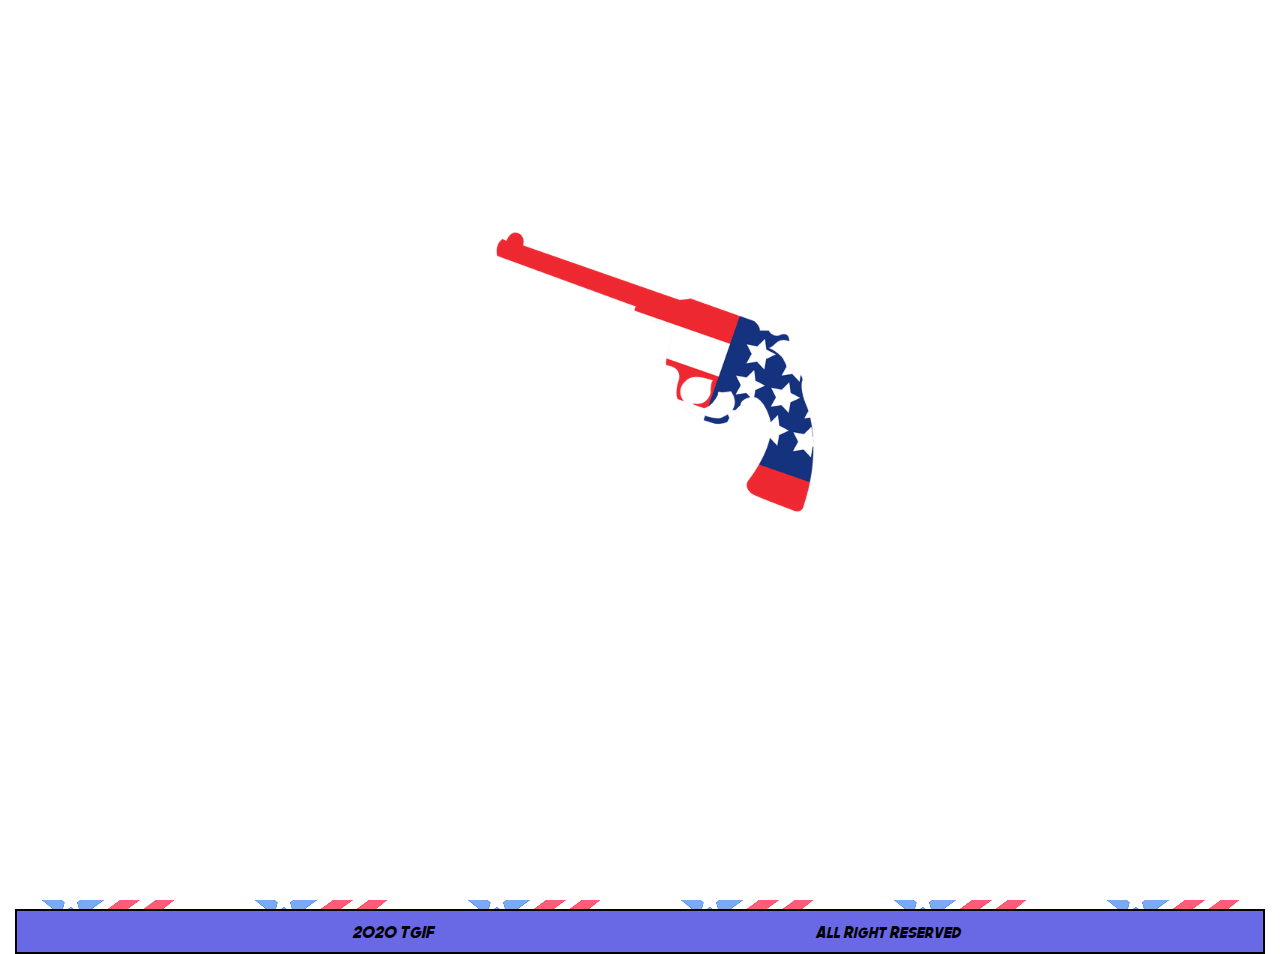
<file: Website/attendance-senate-page.html>
<!DOCTYPE html>
    <html lang="en">
    
    <head>
    
        <script src="https://code.jquery.com/jquery-3.4.1.slim.min.js"
            integrity="sha384-J6qa4849blE2+poT4WnyKhv5vZF5SrPo0iEjwBvKU7imGFAV0wwj1yYfoRSJoZ+n"
            crossorigin="anonymous"></script>
        <script src="https://cdn.jsdelivr.net/npm/popper.js@1.16.0/dist/umd/popper.min.js"
            integrity="sha384-Q6E9RHvbIyZFJoft+2mJbHaEWldlvI9IOYy5n3zV9zzTtmI3UksdQRVvoxMfooAo"
            crossorigin="anonymous"></script>
        <script src="https://stackpath.bootstrapcdn.com/bootstrap/4.4.1/js/bootstrap.min.js"
            integrity="sha384-wfSDF2E50Y2D1uUdj0O3uMBJnjuUD4Ih7YwaYd1iqfktj0Uod8GCExl3Og8ifwB6"
            crossorigin="anonymous"></script>
        <link rel="stylesheet" href="https://stackpath.bootstrapcdn.com/bootstrap/4.4.1/css/bootstrap.min.css"
            integrity="sha384-Vkoo8x4CGsO3+Hhxv8T/Q5PaXtkKtu6ug5TOeNV6gBiFeWPGFN9MuhOf23Q9Ifjh" crossorigin="anonymous">
        <meta charset="utf8">
        <meta name="viewport" content="width=device-width, initial-scale=1, shrink-to-fit=no">
        <link rel="stylesheet" href="Stylesheets/custom.css">
        <title>Senate attendance</title>
    
    </head>
    

    
    <body class="container-fluid justify-content-center">
    
        <div id="plain">  <div class="text-center" id="loader-wrapper">
            <img id="loader" src="/Website/Ressources/Gun.png" alt="reset">
        </div>
        </div>
             
    <header>
        <div class="container-fluid">
            <div class="row justify-content-between align-items-start">
    
                <img class="col-2" class="logo" src="/Website/Ressources/logo4.png" alt="Logo">
                <a class="col-3 text-right" href="mailto: info@tgif.net  ">info@tgif.net</a>
            </div>
            <div class="row bande align-items-center text-center ">
                <div class="col"><a href="home-page.html">Home</a></div>
    
                <div class="col">
                    <button id="congressNr" button class="btn dropdown-toggle" type="button" id="dropdownMenuButton" data-toggle="dropdown" aria-haspopup="true" aria-expanded="false">Congress</button>
                    <div class="dropdown-menu"aria-labelledby="dropdownMenuButton">
                        <a class="dropdown-item" href="senate-starter-page.html">Senate</a></li>
                        <a class="dropdown-item" href="house-starter-page.html">House</a></li>
                    </div>
                </div>
                <div class="col">
                    <button button class="btn dropdown-toggle" type="button" id="dropdownMenuButton" data-toggle="dropdown" aria-haspopup="true" aria-expanded="false">Attendance</button>
                    <div class="dropdown-menu"aria-labelledby="dropdownMenuButton">
                        <a class="dropdown-item" href="attendance-senate-page.html">Senate</a></li>
                        <a class="dropdown-item" href="attendance-house-page.html">House</a></li>
                    </div>
                </div>
                <div class="col">
                    <button button class="btn dropdown-toggle" type="button" id="dropdownMenuButton" data-toggle="dropdown" aria-haspopup="true" aria-expanded="false">Party Loyalty</button>
                    <div class="dropdown-menu"aria-labelledby="dropdownMenuButton">
                        <a class="dropdown-item" href="loyalty-senate-page.html">Senate</a></li>
                        <a class="dropdown-item" href="loyalty-house-page.html">House</a></li>
                    </div>
                </div>
    
            </div>
    
        </div>
    </header>
        <div class="row align-items-center">
            <div class="col-6 content text-center container-fluid">
                <h2 class="container h3">Attendance</h2>
                <p class="row">The Constitution specifies that a majority of members constitutes a quorum to do business in each house. Representatives and senators rarely force the presence of a quorum by demanding quorum calls; thus, in most cases, debates continue even if a majority is not present.</p>
    
                <p class="row">The Senate uses roll-call votes; a clerk calls out the names of all the senators, each senator stating "aye" or "no" when his or her name is announced. The House reserves roll-call votes for the most formal matters, as a roll-call of all 435 representatives takes quite some time; normally, members vote by electronic device. In the case of a tie, the motion in question fails. In the Senate, the Vice President may (if present) cast the tiebreaking vote.</p>
                
             
             </div>
             <div class="col-6 text-center">
                <h2 class="container h3 content">Senate at a glance</h2>
                <table class="container table table-striped" id="table">
                    
                        <tr>
                            <th>Party</th>
                            <th>Number of Reps</th>
                            <th>% Voted with Prty</th>
                        </tr>
                  
                        <tr>
                            <td>Republican</td>
                            <td id="numRep">--</td>
                            <td id="votedRep">--</td>
                        </tr>
                        <tr>
                            <td>Democrat</td>
                            <td id="numDem">--</td>
                            <td id="votedDem">--</td>
                        </tr>
                        <tr>
                            <td>Independent</td>
                            <td id="numInd">--</td>
                            <td id="votedInd">--</td>
                        </tr>
                    
                </table>
            </div>
            </div>
    
           
           <div class="row align-items-start">
                <div class="col-6 text-center" class="col-6 text-center">
            <h2 class="container h3 content">Least Engaged (Bottom 10% Attendance)</h2>
                <table class="container table table-striped" id="least">
                    
                        <tr>
                            <th>Name</th>
                            <th>Number of Missed Votes</th>
                            <th>% Missed</th>
                        </tr>
                
                
                </table>
    
            </div >
    <div class="col-6 text-center">
                <h2 class="container h3 content">Most Engaged (Top 10% Attendance)</h2>
                <table class="container table table-striped" id="most">
                  
                        <tr>
                            <th>Name</th>
                            <th>Number of Missed Votes</th>
                            <th>% Missed</th>
                        </tr>
                   
                </table>
            </div>
            </div>
        
            <footer>
    
                <div class="container-fluid" id="bande2">
        
                    <div class="container-fluid col row justify-content-center">
        
                        <p class="col-5 text-center">2020 TGIF</p>
                        <p class="col-5 text-center">All Right Reserved </p>
                    </div>
        
                </div>
            </footer>   
        
    <script src="/Website/JS/Attendance-Loyalty.js"></script>
</body>
</html>
</file>
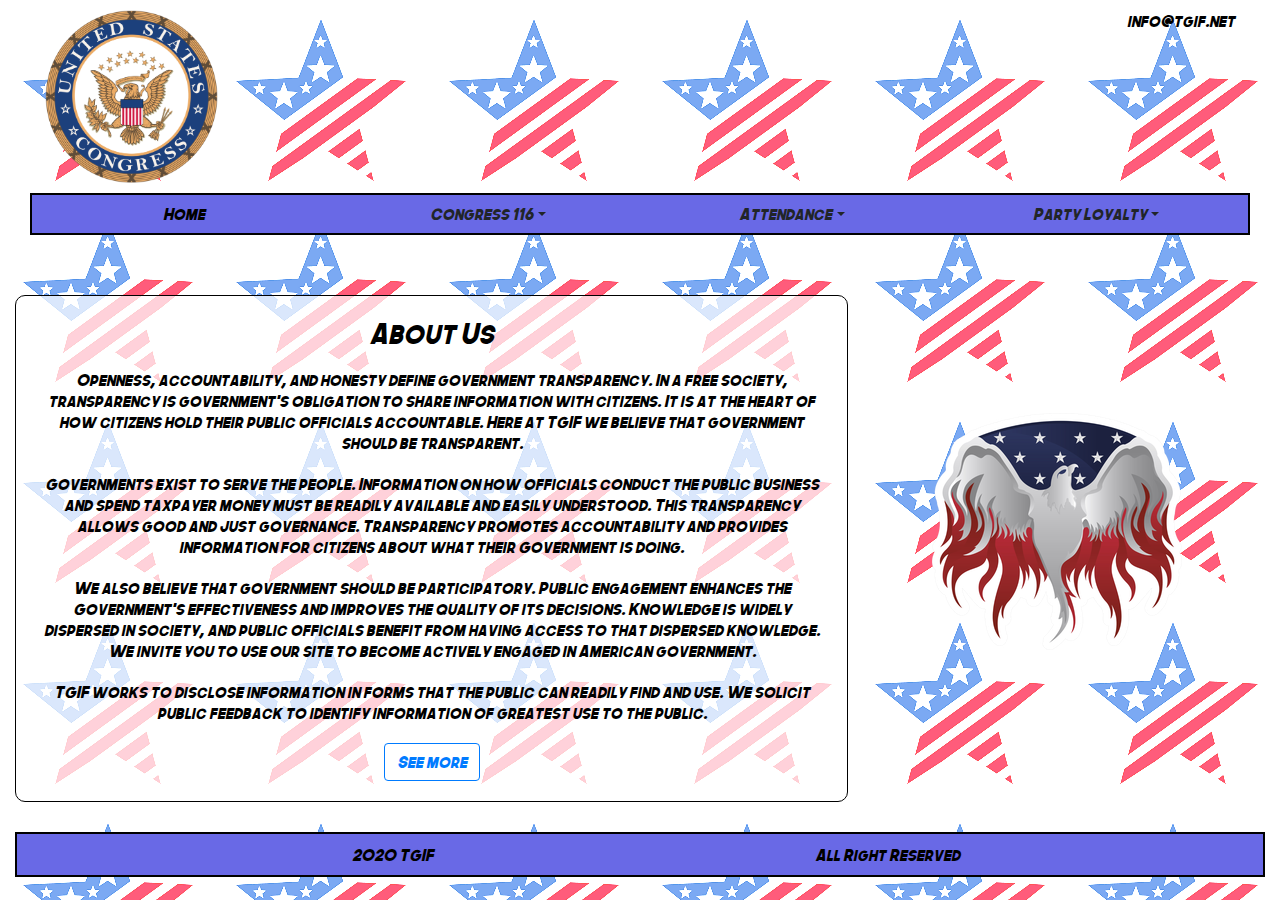
<file: Website/home-page.html>
<!DOCTYPE html>
<html lang="en">

<head>

    <script src="https://code.jquery.com/jquery-3.4.1.slim.min.js"
        integrity="sha384-J6qa4849blE2+poT4WnyKhv5vZF5SrPo0iEjwBvKU7imGFAV0wwj1yYfoRSJoZ+n"
        crossorigin="anonymous"></script>
    <script src="https://cdn.jsdelivr.net/npm/popper.js@1.16.0/dist/umd/popper.min.js"
        integrity="sha384-Q6E9RHvbIyZFJoft+2mJbHaEWldlvI9IOYy5n3zV9zzTtmI3UksdQRVvoxMfooAo"
        crossorigin="anonymous"></script>
    <script src="https://stackpath.bootstrapcdn.com/bootstrap/4.4.1/js/bootstrap.min.js"
        integrity="sha384-wfSDF2E50Y2D1uUdj0O3uMBJnjuUD4Ih7YwaYd1iqfktj0Uod8GCExl3Og8ifwB6"
        crossorigin="anonymous"></script>
    <link rel="stylesheet" href="https://stackpath.bootstrapcdn.com/bootstrap/4.4.1/css/bootstrap.min.css"
        integrity="sha384-Vkoo8x4CGsO3+Hhxv8T/Q5PaXtkKtu6ug5TOeNV6gBiFeWPGFN9MuhOf23Q9Ifjh" crossorigin="anonymous">
    <meta charset="utf-8">
    <meta name="viewport" content="width=device-width, initial-scale=1, shrink-to-fit=no">
    <link rel="stylesheet" href="Stylesheets/custom.css">
    <title>Start page</title>

</head>



<body class="container-fluid justify-content-center">
 


    <header>
        <div class="container-fluid">
            <div class="row justify-content-between align-items-start">
                <img class="col-2 logo" src="/Website/Ressources/logo4.png" alt="Logo">
                <a class="col-3 text-right" href="mailto:info@tgif.net">info@tgif.net</a>
            </div>
            <div class="row bande align-items-center text-center ">
                <div class="col"><a href="home-page.html">Home</a></div>
<div class="col">
                    <button class="btn dropdown-toggle" type="button" 
                        data-toggle="dropdown" aria-haspopup="true" aria-expanded="false">Congress 116</button>
                    <div class="dropdown-menu">
                        <a class="dropdown-item" href="senate-starter-page.html">Senate</a>
                       <a class="dropdown-item" href="house-starter-page.html">House</a>
                    </div>
                </div>
                <div class="col">
                    <button class="btn dropdown-toggle" type="button" 
                        data-toggle="dropdown" aria-haspopup="true" aria-expanded="false">Attendance</button>
                    <div class="dropdown-menu">
                        <a class="dropdown-item" href="attendance-senate-page.html">Senate</a>
                        <a class="dropdown-item" href="attendance-house-page.html">House</a>
                    </div>
                </div>
                <div class="col">
                    <button class="btn dropdown-toggle" type="button" 
                        data-toggle="dropdown" aria-haspopup="true" aria-expanded="false">Party Loyalty</button>
                    <div class="dropdown-menu">
                        <a class="dropdown-item" href="loyalty-senate-page.html">Senate</a>
                        <a class="dropdown-item" href="loyalty-house-page.html">House</a>
                    </div>
                </div>

            </div>

        </div>
    </header>





    <div class="row align-items-center">
        <div class="col-8 content text-center container-fluid">
            <h2 class="container h3">About Us</h2>
            <p class="row">Openness, accountability, and honesty define government transparency. In a free society,
                transparency is government's obligation to share information with citizens. It is at the heart of how
                citizens
                hold their public officials accountable. Here at TGIF we believe that government should be transparent.
            </p>
            <p class="row">Governments exist to serve the people. Information on how officials conduct the public
                business
                and spend taxpayer money must be readily available and easily understood. This transparency allows good
                and
                just
                governance. Transparency promotes accountability and provides information for citizens about what their
                Government is doing.</p>
            <p class="row">We also believe that government should be participatory. Public engagement enhances the
                Government's effectiveness and improves the quality of its decisions. Knowledge is widely dispersed in
                society,
                and public officials benefit from having access to that dispersed knowledge. We invite you to use our
                site
                to
                become actively engaged in American government.</p>
            <p class="row">TGIF works to disclose information in forms that the public can readily find and use. We
                solicit public feedback to identify information of greatest use to the public.</p>



            <div class="collapse" id="show-more">
                <h3 class="container h3">Background History of Government Transparency</h3>

                <p class="row">In the West, the idea that government should be open to public scrutiny and susceptible
                    to
                    public opinion dates back at least to the time of the Enlightenment, when many philosophes made an
                    attack on
                    absolutist doctrine of state secrecy, a core part of their intellectual project. The passage of
                    formal
                    legislative instruments to this end can also be traced to this time with Sweden, for example, (which
                    then
                    included Finland as a Swedish-governed territory) enacting free press legislation as part of its
                    constitution
                    (Freedom of the Press Act, 1766). This approach, and that of the philosophes more broadly, is
                    strongly
                    related
                    to recent historiography on the eighteenth-century public sphere.

                    <p class="row">Influenced by Enlightenment thought, the revolutions in America (1776) and France
                        (1789),
                        freedom of the press enshrined provisions and requirements for public budgetary accounting and
                        freedom of
                        the press in constitutional articles. In the nineteenth century, attempts by Metternichean
                        statesmen
                        to row
                        back on these measures were vigorously opposed by a number of eminent liberal politicians and
                        writers,
                        Bentham, Mill and Acton prominent among the latter.</p>

                    <p class="row">Open government is widely seen to be a key hallmark of contemporary democratic
                        practice
                        and
                        is often linked to the passing of freedom of information legislation. Scandinavian countries
                        claim
                        to have
                        adopted the first freedom of information legislation, dating the origins of its modern
                        provisions to
                        the
                        eighteenth century and Finland continuing the presumption of openness after gaining independence
                        in
                        1917,
                        passing its Act on Publicity of Official Documents in 1951 (superseded by new legislation in
                        1999).
                    </p>

                    <p class="row">The United States passed its Freedom of Information Act (FOIA) in 1966, FOIAs, Access
                        to
                        Information Acts (AIAs) or equivalent laws were passed in Denmark and Norway in 1970.</p>
            </div>

            <a id="collapse" class="btn btn-outline-primary" role="button" href="#show-more" data-toggle="collapse">See
                more</a>
        </div>
        <div class="col-4 text-center"><img class="img" 
                src="/Website/Ressources/silver-american-eagle-usa-flag-and-flames-sticker-1551465558.8653176.png"
                alt="Logo3">
        </div>

    </div>


    <footer>

        <div class="container-fluid" id="bande2">

            <div class="container-fluid col row justify-content-center">

                <p class="col-5 text-center">2020 TGIF</p>
                <p class="col-5 text-center">All Right Reserved </p>
            </div>

        </div>
    </footer>
    
    <script src="/Website/JS/home-congress.js"></script>
</body>



</html>
</file>
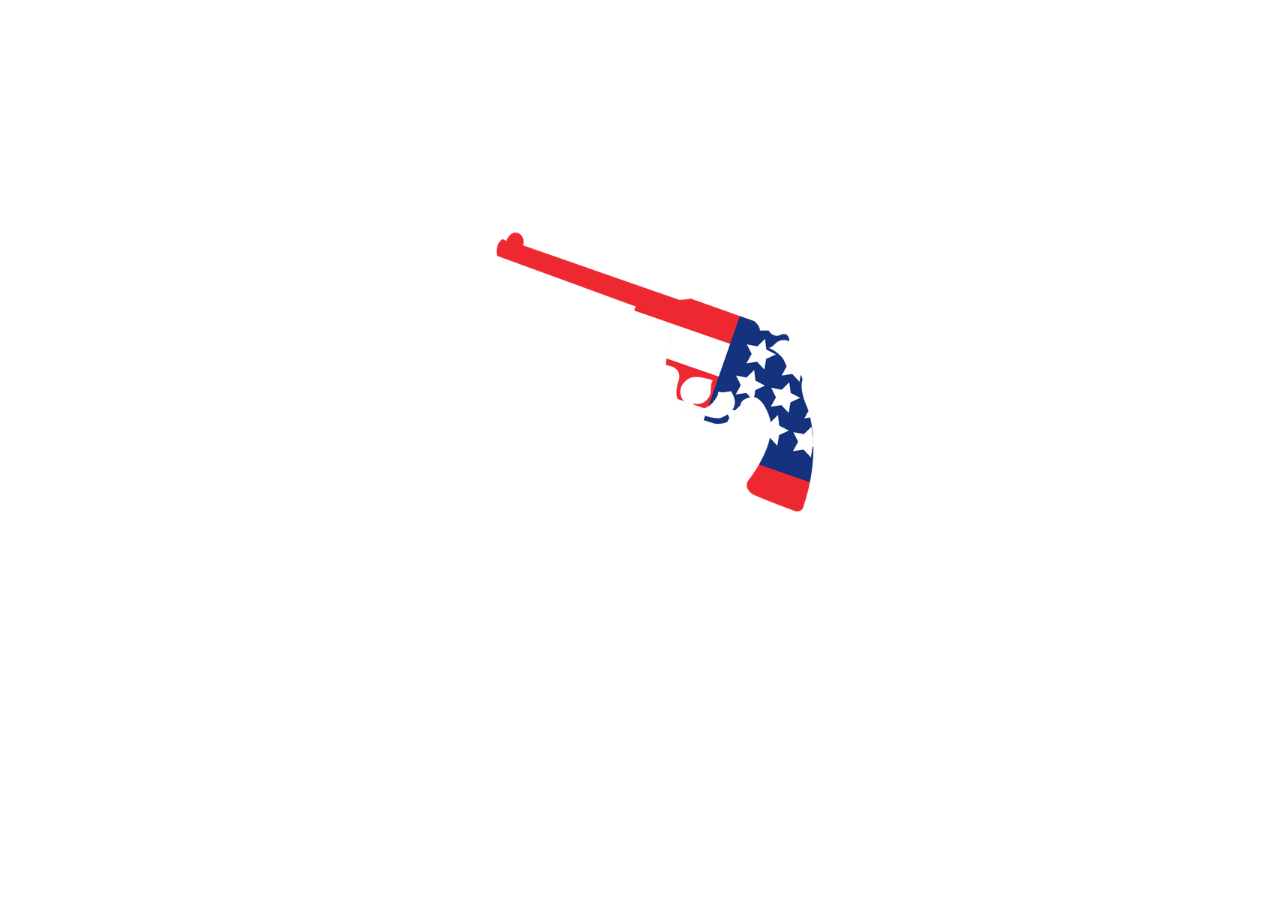
<file: Website/house-starter-page.html>
<!DOCTYPE html>
<html lang="en">

<head>

    <script src="https://code.jquery.com/jquery-3.4.1.slim.min.js"
        integrity="sha384-J6qa4849blE2+poT4WnyKhv5vZF5SrPo0iEjwBvKU7imGFAV0wwj1yYfoRSJoZ+n"
        crossorigin="anonymous"></script>
    <script src="https://cdn.jsdelivr.net/npm/popper.js@1.16.0/dist/umd/popper.min.js"
        integrity="sha384-Q6E9RHvbIyZFJoft+2mJbHaEWldlvI9IOYy5n3zV9zzTtmI3UksdQRVvoxMfooAo"
        crossorigin="anonymous"></script>
    <script src="https://stackpath.bootstrapcdn.com/bootstrap/4.4.1/js/bootstrap.min.js"
        integrity="sha384-wfSDF2E50Y2D1uUdj0O3uMBJnjuUD4Ih7YwaYd1iqfktj0Uod8GCExl3Og8ifwB6"
        crossorigin="anonymous"></script>
    <link rel="stylesheet" href="https://stackpath.bootstrapcdn.com/bootstrap/4.4.1/css/bootstrap.min.css"
        integrity="sha384-Vkoo8x4CGsO3+Hhxv8T/Q5PaXtkKtu6ug5TOeNV6gBiFeWPGFN9MuhOf23Q9Ifjh" crossorigin="anonymous">

    <meta charset="utf-8">
    <meta name="viewport" content="width=device-width, initial-scale=1, shrink-to-fit=no">
    <link rel="stylesheet" href="Stylesheets/custom.css">
    <title>House starting page</title>

</head>



<body class="container-fluid justify-content-center">

  <div id="plain">  <div class="text-center" id="loader-wrapper">
    <img id="loader" src="/Website/Ressources/Gun.png" alt="reset">
</div>
</div>


    <header>
        <div class="container-fluid">
            <div class="row justify-content-between align-items-start">
                <img class="col-2 logo" src="/Website/Ressources/logo4.png" alt="Logo">
                <a class="col-3 text-right" href="mailto:info@tgif.net">info@tgif.net</a>
            </div>
            <div class="row bande align-items-center text-center ">
                <div class="col"><a href="home-page.html">Home</a></div>
<div class="col">
                    <button class="btn dropdown-toggle" type="button" 
                        data-toggle="dropdown" aria-haspopup="true" aria-expanded="false">Congress 116</button>
                    <div class="dropdown-menu">
                        <a class="dropdown-item" href="senate-starter-page.html">Senate</a>
                       <a class="dropdown-item" href="house-starter-page.html">House</a>
                    </div>
                </div>
                <div class="col">
                    <button class="btn dropdown-toggle" type="button" 
                        data-toggle="dropdown" aria-haspopup="true" aria-expanded="false">Attendance</button>
                    <div class="dropdown-menu">
                        <a class="dropdown-item" href="attendance-senate-page.html">Senate</a>
                        <a class="dropdown-item" href="attendance-house-page.html">House</a>
                    </div>
                </div>
                <div class="col">
                    <button class="btn dropdown-toggle" type="button" 
                        data-toggle="dropdown" aria-haspopup="true" aria-expanded="false">Party Loyalty</button>
                    <div class="dropdown-menu">
                        <a class="dropdown-item" href="loyalty-senate-page.html">Senate</a>
                        <a class="dropdown-item" href="loyalty-house-page.html">House</a>
                    </div>
                </div>

            </div>

        </div>
    </header>


    <div class="content text-center container-fluid">
        <h2 class="container h3">Congressmen</h2>
        <p class="row">The major power of the House is to pass federal legislation that affects the entire country,
            although its
            bills must also be passed by the Senate and further agreed to by the U.S. President before becoming law
            (unless both the House and Senate re-pass the legislation with a two-thirds majority in each chamber). The
            House has some exclusive powers: the power to initiate revenue bills, to impeach officials (impeached
            officials are subsequently tried in the Senate), and to elect the U.S. President in case there is no
            majority in the Electoral College.</p>
        <p class="row">Each U.S. state is represented in the House in proportion to its population as measured in the
            census, but
            every state is entitled to at least one representative. </p>
    </div>
    <div class="row">
        <div id="filter" class="col-8 container-fluid row align-items-center justify-content-between content">
            <div class="col-3">
                <p>Filter by party :</p>
            </div>
            <div class="col-3"><input id="checkRep" type="checkbox" name="Rep" value="Rep"> Republican</div>
            <div class="col-3"><input id="checkDem" type="checkbox" name="Dem" value="Dem"> Democrat</div>
            <div class="col-3"><input id="checkInd" type="checkbox" name="Ind" value="Ind"> Independent</div>
        </div>

        <div class="col-1"></div>
        <div class="col-3 row align-items-center justify-content-between content">
            <p class="col-4">Filter by states :</p>
            <div class="col-8 row align-items-center">
                 <select id="dropDown" class="col-6"></select>
                <img id="reset" class="col-6" src="/Website/Ressources/Reset.png" alt="reset">
            </div>

            
        </div>
    </div>
    <table class="container table table-striped" id="table">

    </table>

    <div id="bande2" class="container-fluid col row justify-content-center order-last">

        <p class="col-5 text-center">2020 TGIF</p>
        <p class="col-5 text-center">All Right Reserved </p>
    </div>


    <script src="/Website/JS/home-congress.js"></script>
</body>

</html>
</file>
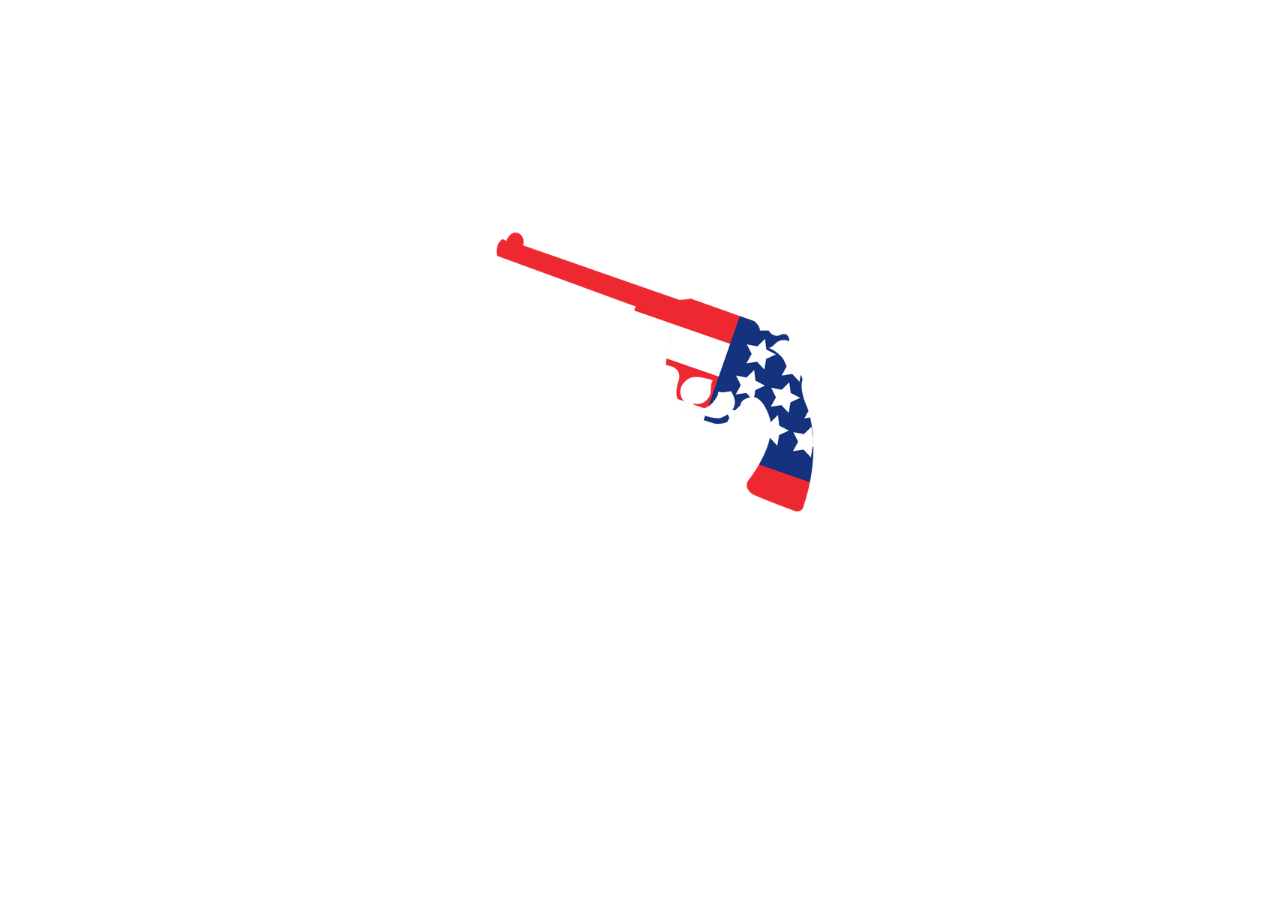
<file: Website/loyalty-house-page.html>
<!DOCTYPE html>
<html lang="en">

<head>

    <script src="https://code.jquery.com/jquery-3.4.1.slim.min.js"
        integrity="sha384-J6qa4849blE2+poT4WnyKhv5vZF5SrPo0iEjwBvKU7imGFAV0wwj1yYfoRSJoZ+n"
        crossorigin="anonymous"></script>
    <script src="https://cdn.jsdelivr.net/npm/popper.js@1.16.0/dist/umd/popper.min.js"
        integrity="sha384-Q6E9RHvbIyZFJoft+2mJbHaEWldlvI9IOYy5n3zV9zzTtmI3UksdQRVvoxMfooAo"
        crossorigin="anonymous"></script>
    <script src="https://stackpath.bootstrapcdn.com/bootstrap/4.4.1/js/bootstrap.min.js"
        integrity="sha384-wfSDF2E50Y2D1uUdj0O3uMBJnjuUD4Ih7YwaYd1iqfktj0Uod8GCExl3Og8ifwB6"
        crossorigin="anonymous"></script>
    <link rel="stylesheet" href="https://stackpath.bootstrapcdn.com/bootstrap/4.4.1/css/bootstrap.min.css"
        integrity="sha384-Vkoo8x4CGsO3+Hhxv8T/Q5PaXtkKtu6ug5TOeNV6gBiFeWPGFN9MuhOf23Q9Ifjh" crossorigin="anonymous">

    <meta charset="utf-8">
    <meta name="viewport" content="width=device-width, initial-scale=1, shrink-to-fit=no">
    <link rel="stylesheet" href="Stylesheets/custom.css">
    <title>House loyalty</title>

</head>



<body class="container-fluid justify-content-center">

    <div id="plain">  <div class="text-center" id="loader-wrapper">
        <img id="loader" src="/Website/Ressources/Gun.png" alt="reset">
    </div>
    </div>

    <header>
        <div class="container-fluid">
            <div class="row justify-content-between align-items-start">
                <img class="col-2 logo" src="/Website/Ressources/logo4.png" alt="Logo">
                <a class="col-3 text-right" href="mailto:info@tgif.net">info@tgif.net</a>
            </div>
            <div class="row bande align-items-center text-center ">
                <div class="col"><a href="home-page.html">Home</a></div>
<div class="col">
                    <button id="congressNr" class="btn dropdown-toggle" type="button" 
                        data-toggle="dropdown" aria-haspopup="true" aria-expanded="false">Congress 116</button>
                    <div class="dropdown-menu">
                        <a class="dropdown-item" href="senate-starter-page.html">Senate</a>
                       <a class="dropdown-item" href="house-starter-page.html">House</a>
                    </div>
                </div>
                <div class="col">
                    <button class="btn dropdown-toggle" type="button" 
                        data-toggle="dropdown" aria-haspopup="true" aria-expanded="false">Attendance</button>
                    <div class="dropdown-menu">
                        <a class="dropdown-item" href="attendance-senate-page.html">Senate</a>
                        <a class="dropdown-item" href="attendance-house-page.html">House</a>
                    </div>
                </div>
                <div class="col">
                    <button class="btn dropdown-toggle" type="button" 
                        data-toggle="dropdown" aria-haspopup="true" aria-expanded="false">Party Loyalty</button>
                    <div class="dropdown-menu">
                        <a class="dropdown-item" href="loyalty-senate-page.html">Senate</a>
                        <a class="dropdown-item" href="loyalty-house-page.html">House</a>
                    </div>
                </div>

            </div>

        </div>
    </header>

<div>
    <div class="row align-items-center">

        <div class="col-6 content text-center container-fluid">

            <h2 class="container h3">Party Loyalty</h2>
            <p class="row">Those who consider themselves to be strong partisans, strong Democrats and strong Republicans
                respectively, tend to be the most faithful in voting for their party's nominee for office and
                legislation that backs their party's agenda. </p>

        </div>
        <div class="col-6 text-center">
            <h2 class="container h3 content">House at a glance</h2>
            <table class="container table table-striped" id="table">
                
                    <tr>
                        <th>Party</th>
                        <th>Number of Reps</th>
                        <th>% Voted with Prty</th>
                    </tr>
                
                    <tr>
                        <td>Republican</td>
                        <td id="numRep">--</td>
                        <td id="votedRep">--</td>
                    </tr>
                    <tr>
                        <td>Democrat</td>
                        <td id="numDem">--</td>
                        <td id="votedDem">--</td>
                    </tr>
                    <tr>
                        <td>Independent</td>
                        <td id="numInd">--</td>
                        <td id="votedInd">--</td>
                    </tr>
                
            </table>
        </div>
        </div>

        <div class="row align-items-start">
            <div class="col-6 text-center">
                <h2 class="container h3 content">Least Loyal (Bottom 10% of Party)</h2>
                <table class="container table table-striped" id="least">
                    <tr>
                        <th>Name</th>
                        <th>Number Party Votes</th>
                        <th>% Party Votes</th>
                    </tr>
                </table>

            </div>
            <div class="col-6 text-center">
                <h2 class="container h3 content">Most Loyal (Top 10% of Party)</h2>
                <table class="container table table-striped" id="most">

                    <tr>
                        <th>Name</th>
                        <th>Number Party Votes</th>
                        <th>% Party Votes</th>
                    </tr>


                </table>

            </div>
        </div>
    </div>
        <footer>

            <div class="container-fluid" id="bande2">

                <div class="container-fluid col row justify-content-center">

                    <p class="col-5 text-center">2020 TGIF</p>
                    <p class="col-5 text-center">All Right Reserved </p>
                </div>

            </div>
        </footer>
        <script src="/Website/JS/Attendance-Loyalty.js"></script>
</body>

</html>
</file>
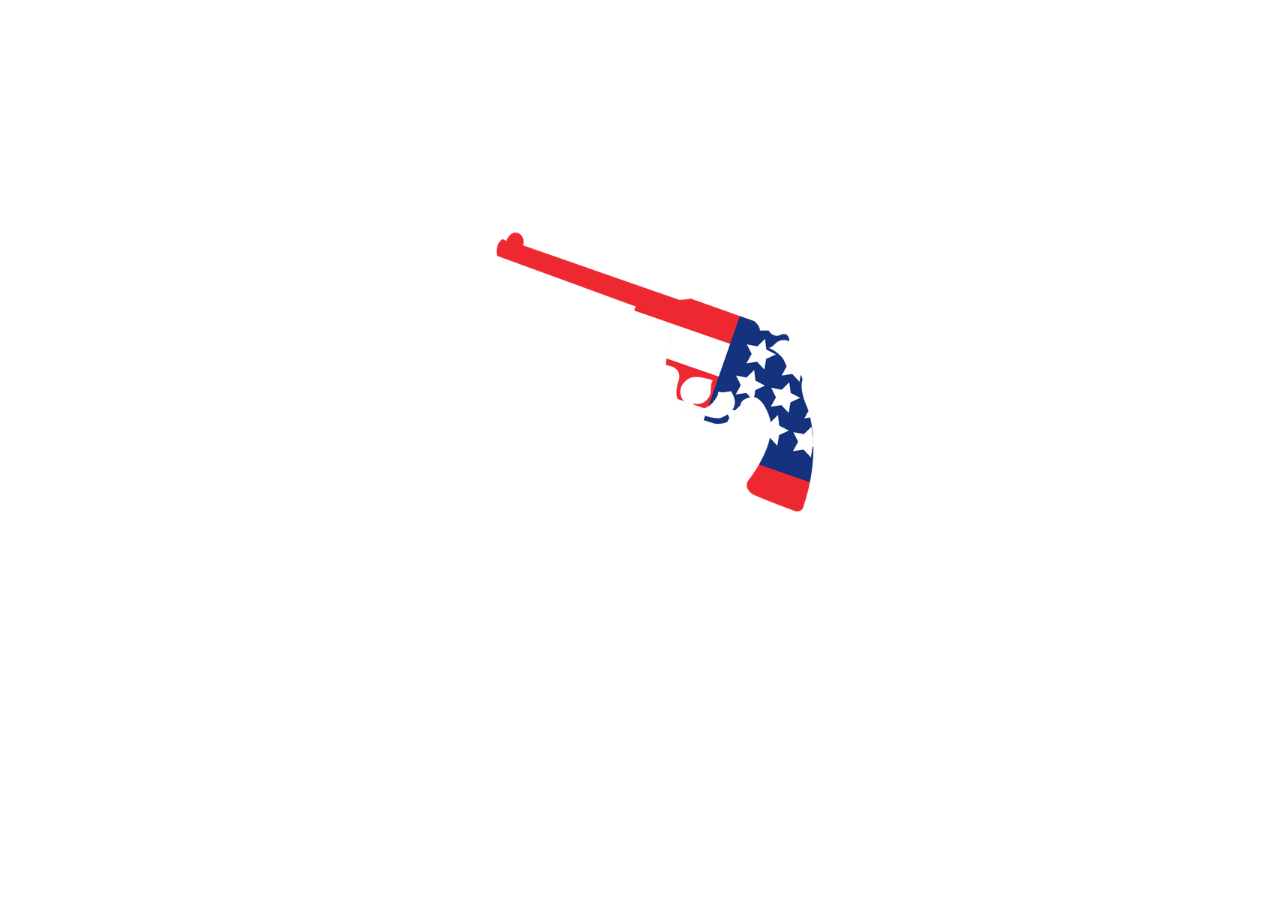
<file: Website/loyalty-senate-page.html>
<!DOCTYPE html>
<html lang="en">

<head>

    <script src="https://code.jquery.com/jquery-3.4.1.slim.min.js"
        integrity="sha384-J6qa4849blE2+poT4WnyKhv5vZF5SrPo0iEjwBvKU7imGFAV0wwj1yYfoRSJoZ+n"
        crossorigin="anonymous"></script>
    <script src="https://cdn.jsdelivr.net/npm/popper.js@1.16.0/dist/umd/popper.min.js"
        integrity="sha384-Q6E9RHvbIyZFJoft+2mJbHaEWldlvI9IOYy5n3zV9zzTtmI3UksdQRVvoxMfooAo"
        crossorigin="anonymous"></script>
    <script src="https://stackpath.bootstrapcdn.com/bootstrap/4.4.1/js/bootstrap.min.js"
        integrity="sha384-wfSDF2E50Y2D1uUdj0O3uMBJnjuUD4Ih7YwaYd1iqfktj0Uod8GCExl3Og8ifwB6"
        crossorigin="anonymous"></script>
    <link rel="stylesheet" href="https://stackpath.bootstrapcdn.com/bootstrap/4.4.1/css/bootstrap.min.css"
        integrity="sha384-Vkoo8x4CGsO3+Hhxv8T/Q5PaXtkKtu6ug5TOeNV6gBiFeWPGFN9MuhOf23Q9Ifjh" crossorigin="anonymous">
    <meta charset="utf-8">
    <meta name="viewport" content="width=device-width, initial-scale=1, shrink-to-fit=no">
    <link rel="stylesheet" href="Stylesheets/custom.css">
    <title>Senate loyalty</title>

</head>


<body class="container-fluid justify-content-center">

    <div id="plain">  <div class="text-center" id="loader-wrapper">
        <img id="loader" src="/Website/Ressources/Gun.png" alt="reset">
    </div>
    </div>

    <header>
        <div class="container-fluid">
            <div class="row justify-content-between align-items-start">
                <img class="col-2 logo" src="/Website/Ressources/logo4.png" alt="Logo">
                <a class="col-3 text-right" href="mailto:info@tgif.net">info@tgif.net</a>
            </div>
            <div class="row bande align-items-center text-center ">
                <div class="col"><a href="home-page.html">Home</a></div>
                <div class="col">
                    <button id="congressNr" class="btn dropdown-toggle" type="button" data-toggle="dropdown" aria-haspopup="true"
                        aria-expanded="false">Congress 116</button>
                    <div class="dropdown-menu">
                        <a class="dropdown-item" href="senate-starter-page.html">Senate</a>
                        <a class="dropdown-item" href="house-starter-page.html">House</a>
                    </div>
                </div>
                <div class="col">
                    <button class="btn dropdown-toggle" type="button" data-toggle="dropdown" aria-haspopup="true"
                        aria-expanded="false">Attendance</button>
                    <div class="dropdown-menu">
                        <a class="dropdown-item" href="attendance-senate-page.html">Senate</a>
                        <a class="dropdown-item" href="attendance-house-page.html">House</a>
                    </div>
                </div>
                <div class="col">
                    <button class="btn dropdown-toggle" type="button" data-toggle="dropdown" aria-haspopup="true"
                        aria-expanded="false">Party Loyalty</button>
                    <div class="dropdown-menu">
                        <a class="dropdown-item" href="loyalty-senate-page.html">Senate</a>
                        <a class="dropdown-item" href="loyalty-house-page.html">House</a>
                    </div>
                </div>

            </div>

        </div>
    </header>

    <div>
        <div class="row align-items-center">

            <div class="col-6 content text-center container-fluid">

                <h2 class="container h3">Party Loyalty</h2>
                <p class="row">Those who consider themselves to be strong partisans, strong Democrats and strong
                    Republicans
                    respectively, tend to be the most faithful in voting for their party's nominee for office and
                    legislation that backs their party's agenda. </p>

            </div>
            <div class="col-6 text-center">
                <h2 class="container h3 content">Senate at a glance</h2>
                <table class="container table table-striped" id="table">

                    <tr>
                        <th>Party</th>
                        <th>Number of Reps</th>
                        <th>% Voted with Prty</th>
                    </tr>


                    <tr>
                        <td>Republican</td>
                        <td id="numRep">--</td>
                        <td id="votedRep">--</td>
                    </tr>
                    <tr>
                        <td>Democrat</td>
                        <td id="numDem">--</td>
                        <td id="votedDem">--</td>
                    </tr>
                    <tr>
                        <td>Independent</td>
                        <td id="numInd">--</td>
                        <td id="votedInd">--</td>
                    </tr>

                </table>
            </div>
        </div>

        <div class="row align-items-start">
            <div class="col-6 text-center">
                <h2 class="container h3 content">Least Loyal (Bottom 10% of Party)</h2>
                <table class="container table table-striped" id="least">
                    <tr>
                        <th>Name</th>
                        <th>Number Party Votes</th>
                        <th>% Party Votes</th>
                    </tr>
                </table>

            </div>
            <div class="col-6 text-center">
                <h2 class="container h3 content">Most Loyal (Top 10% of Party)</h2>
                <table class="container table table-striped" id="most">

                    <tr>
                        <th>Name</th>
                        <th>Number Party Votes</th>
                        <th>% Party Votes</th>
                    </tr>


                </table>

            </div>
        </div>
    </div>

    <footer>

        <div class="container-fluid" id="bande2">

            <div class="container-fluid col row justify-content-center">

                <p class="col-5 text-center">2020 TGIF</p>
                <p class="col-5 text-center">All Right Reserved </p>
            </div>

        </div>
    </footer>
    <script src="/Website/JS/Attendance-Loyalty.js"></script>
</body>

</html>
</file>
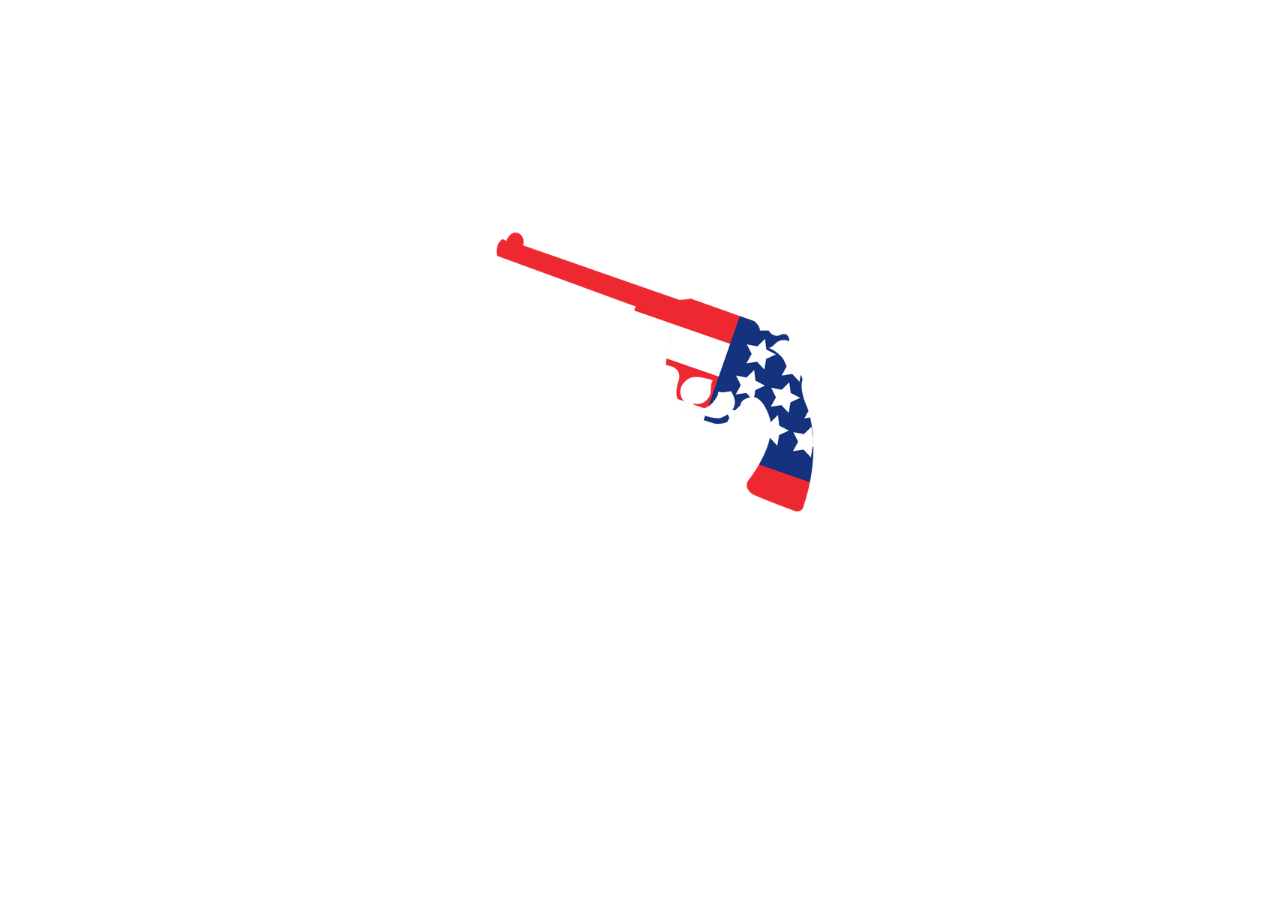
<file: Website/senate-starter-page.html>
<!DOCTYPE html>
<html lang="en">

<head>

    <script src="https://code.jquery.com/jquery-3.4.1.slim.min.js"
        integrity="sha384-J6qa4849blE2+poT4WnyKhv5vZF5SrPo0iEjwBvKU7imGFAV0wwj1yYfoRSJoZ+n"
        crossorigin="anonymous"></script>
    <script src="https://cdn.jsdelivr.net/npm/popper.js@1.16.0/dist/umd/popper.min.js"
        integrity="sha384-Q6E9RHvbIyZFJoft+2mJbHaEWldlvI9IOYy5n3zV9zzTtmI3UksdQRVvoxMfooAo"
        crossorigin="anonymous"></script>
    <script src="https://stackpath.bootstrapcdn.com/bootstrap/4.4.1/js/bootstrap.min.js"
        integrity="sha384-wfSDF2E50Y2D1uUdj0O3uMBJnjuUD4Ih7YwaYd1iqfktj0Uod8GCExl3Og8ifwB6"
        crossorigin="anonymous"></script>
    <link rel="stylesheet" href="https://stackpath.bootstrapcdn.com/bootstrap/4.4.1/css/bootstrap.min.css"
        integrity="sha384-Vkoo8x4CGsO3+Hhxv8T/Q5PaXtkKtu6ug5TOeNV6gBiFeWPGFN9MuhOf23Q9Ifjh" crossorigin="anonymous">

    <meta charset="utf-8">
    <meta name="viewport" content="width=device-width, initial-scale=1, shrink-to-fit=no">
    <link rel="stylesheet" href="Stylesheets/custom.css">
    <title>Senate starting page</title>

</head>



<body class="container-fluid justify-content-center">

    <div id="plain">  <div class="text-center" id="loader-wrapper">
        <img id="loader" src="/Website/Ressources/Gun.png" alt="reset">
    </div>
    </div>


    <header>
        <div class="container-fluid">
            <div class="row justify-content-between align-items-start">
                <img class="col-2 logo" src="/Website/Ressources/logo4.png" alt="Logo">
                <a class="col-3 text-right" href="mailto:info@tgif.net">info@tgif.net</a>
            </div>
            <div class="row bande align-items-center text-center ">
                <div class="col"><a href="home-page.html">Home</a></div>
<div class="col">
                    <button class="btn dropdown-toggle" type="button" 
                        data-toggle="dropdown" aria-haspopup="true" aria-expanded="false">Congress 116</button>
                    <div class="dropdown-menu">
                        <a class="dropdown-item" href="senate-starter-page.html">Senate</a>
                       <a class="dropdown-item" href="house-starter-page.html">House</a>
                    </div>
                </div>
                <div class="col">
                    <button class="btn dropdown-toggle" type="button" 
                        data-toggle="dropdown" aria-haspopup="true" aria-expanded="false">Attendance</button>
                    <div class="dropdown-menu">
                        <a class="dropdown-item" href="attendance-senate-page.html">Senate</a>
                        <a class="dropdown-item" href="attendance-house-page.html">House</a>
                    </div>
                </div>
                <div class="col">
                    <button class="btn dropdown-toggle" type="button" 
                        data-toggle="dropdown" aria-haspopup="true" aria-expanded="false">Party Loyalty</button>
                    <div class="dropdown-menu">
                        <a class="dropdown-item" href="loyalty-senate-page.html">Senate</a>
                        <a class="dropdown-item" href="loyalty-house-page.html">House</a>
                    </div>
                </div>

            </div>

        </div>
    </header>


    <div class="content text-center container-fluid">
        <h2 class="container h3">Senators</h2>
        <p class="row">First convened in 1789, the composition and powers of the Senate are established in Article One
            of the U.S.
            Constitution. Each state is represented by two senators, regardless of population, who serve staggered
            six-year terms. The Senate has several exclusive powers not granted to the House, including consenting to
            treaties as a precondition to their ratification and consenting to or confirming appointments of Cabinet
            secretaries, federal judges, other federal executive officials, military officers, regulatory officials,
            ambassadors, and other federal uniformed officers, as well as trial of federal officials impeached by the
            House.</p>
    </div>
    <div class="row align-items-center">


        <div id="filter" class="col-8 container-fluid row align-items-center justify-content-between content">
            <div class="col-3">
                <p>Filter by party :</p>
            </div>
            <div class="col-3"><input id="checkRep" type="checkbox" name="Rep" value="Rep"> Republican</div>
            <div class="col-3"><input id="checkDem" type="checkbox" name="Dem" value="Dem"> Democrat</div>
            <div class="col-3"><input id="checkInd" type="checkbox" name="Ind" value="Ind"> Independent</div>
        </div>

        <div class="col-1"></div>
        <div class="col-3 row align-items-center justify-content-between content">
            <p class="col-4">Filter by states :</p>
            <div class="col-8 row align-items-center">
                 <select id="dropDown" class="col-6"></select>
                <img id="reset" class="col-6" src="/Website/Ressources/Reset.png" alt="reset">
            </div>

            
        </div>

    </div>
    <table class="container table table-striped" id="table">

    </table>

    <div id="bande2" class="container-fluid col row justify-content-center order-last">

        <p class="col-5 text-center">2020 TGIF</p>
        <p class="col-5 text-center">All Right Reserved </p>
    </div>

    <script src="/Website/JS/home-congress.js"></script>
</body>

</html>
</file>
<file: Stylesheets/custom.css>
/* http://meyerweb.com/eric/tools/css/reset/ 2. v2.0 | 20110126
  License: none (public domain)
*/

html, body, div, span, applet, object, iframe,
h1, h2, h3, h4, h5, h6, p, blockquote, pre,
a, abbr, acronym, address, big, cite, code,
del, dfn, em, img, ins, kbd, q, s, samp,
small, strike, strong, sub, sup, tt, var,
b, u, i, center,
dl, dt, dd, ol, ul, li,
fieldset, form, label, legend,
table, caption, tbody, tfoot, thead, tr, th, td,
article, aside, canvas, details, embed,
figure, figcaption, footer, header, hgroup,
menu, nav, output, ruby, section, summary,
time, mark, audio, video {
  margin: 0;
  padding: 0;
  border: 0;
  font-size: 100%;
  font: inherit;
  vertical-align: baseline;
}
/* HTML5 display-role reset for older browsers */
article, aside, details, figcaption, figure,
footer, header, hgroup, menu, nav, section {
  display: block;
}



body {
font-family: america ;
color: black;
background-image: url(/Ressources/star.png);


}

a {
    color: black;
}



.bande {
 background-color: rgb(105, 105, 230);
 border: 2px solid black;
 height: auto;
}


       


   #bande2 {
    background-color: rgb(105, 105, 230);
    border: 2px solid black;
  

}




.content {
    margin: 50px 0px 20px 0px;
    background-color: rgba(255, 255, 255, 0.719);
    border-radius: 10px;
    border: black solid 1px;
    padding: 20px 0px;
}


.row {
    margin: 10px 0px;
}

table {

    background-color: rgba(255, 255, 255, 0.897);
}

tr:nth-of-type(odd) {
   background-color:  rgba(0,0,0,.05);
}

p.row {
    margin : 20px 20px;
}

#reset {
    
 width : 100%;
 min-width: 50px;
 max-width: 100px;
 
}

#loader  {
    animation: spin 3s linear infinite ;
}

@keyframes spin {
    0%{
        transform: rotateZ(0)
    }
    100%{
        transform: rotateZ(360deg);
    }
}

#loader-wrapper {
    position: fixed;
    top: 0;
    width: 100%;
    height: 100%;
    background: white;
    z-index: 2;
}

#loader {
    position: relative;
    top:20%;
    z-index:3;
    max-width: 30%;
}

@keyframes fade  {
    0%{
        opacity: 100%;
    }
    100%{
        opacity : 0%;
    }
}

#fade{
    animation: fade 1s linear 1;
    animation-fill-mode: forwards
}

@font-face {
    font-family: america;
    src: url(/Ressources/Duldolar.ttf);
  }
</file>
<file: Website/Stylesheets/custom.css>
/* http://meyerweb.com/eric/tools/css/reset/ 2. v2.0 | 20110126
  License: none (public domain)
*/

html, body, div, span, applet, object, iframe,
h1, h2, h3, h4, h5, h6, p, blockquote, pre,
a, abbr, acronym, address, big, cite, code,
del, dfn, em, img, ins, kbd, q, s, samp,
small, strike, strong, sub, sup, tt, var,
b, u, i, center,
dl, dt, dd, ol, ul, li,
fieldset, form, label, legend,
table, caption, tbody, tfoot, thead, tr, th, td,
article, aside, canvas, details, embed,
figure, figcaption, footer, header, hgroup,
menu, nav, output, ruby, section, summary,
time, mark, audio, video {
  margin: 0;
  padding: 0;
  border: 0;
  font-size: 100%;
  font: inherit;
  vertical-align: baseline;
}
/* HTML5 display-role reset for older browsers */
article, aside, details, figcaption, figure,
footer, header, hgroup, menu, nav, section {
  display: block;
}



body {
font-family: america ;
color: black;
background-image: url(/Website/Ressources/star.png);


}

a {
    color: black;
}



.bande {
 background-color: rgb(105, 105, 230);
 border: 2px solid black;
 height: auto;
}


.congress {
    max-height: 18px;
    overflow: hidden;
}

.congress:hover {
    max-height: 120px;
    overflow: hidden;
}

.menu {
  
        background-color: rgb(156, 156, 226);
     
  
       
}

   #bande2 {
    background-color: rgb(105, 105, 230);
    border: 2px solid black;
  

}




.content {
    margin: 50px 0px 20px 0px;
    background-color: rgba(255, 255, 255, 0.719);
    border-radius: 10px;
    border: black solid 1px;
    padding: 20px 0px;
}

li  {
    border: black 1px solid;
    list-style-type: none;
    }

.row {
    margin: 10px 0px;
}

table {

 
    background-color: rgba(255, 255, 255, 0.897);
}

tr:nth-of-type(odd) {
   background-color:  rgba(0,0,0,.05);
}

p.row {
    margin : 20px 20px;
}

#reset {
    
 width : 100%;
 min-width: 50px;
 max-width: 100px;
 
}

#loader  {
    animation: spin 3s linear infinite ;
}

@keyframes spin {
    0%{
        transform: rotateZ(0)
    }
    100%{
        transform: rotateZ(360deg);
    }
}

#loader-wrapper {
    position: fixed;
    top: 0;
    width: 100%;
    height: 100%;
    background: white;
    z-index: 2;
}

#loader {
    position: relative;
    top:20%;
    z-index:3;
    max-width: 30%;
}

@keyframes fade  {
    0%{
        opacity: 100%;
    }
    100%{
        opacity : 0%;
    }
}

#fade{
    animation: fade 1s linear 1;
    animation-fill-mode: forwards
}

@font-face {
    font-family: america;
    src: url(/Website/Ressources/Duldolar.ttf);
  }
</file>
